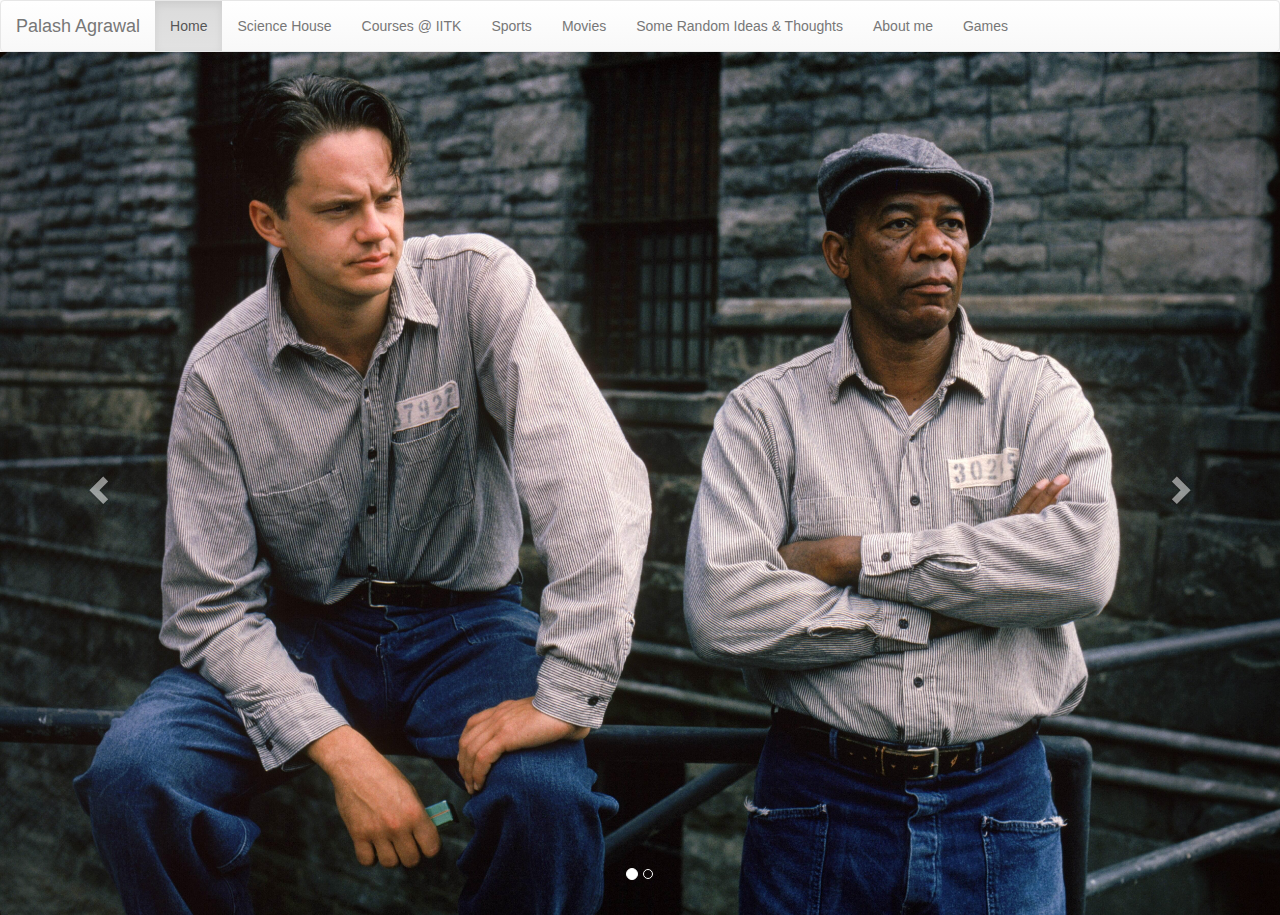
<file: index.html>
<!DOCTYPE html>
<html>
	<head>
		<meta charset="utf-8">
		<meta http-equiv="X-UA-Compatible" content="IE=edge">
		<meta name="viewport" content="width=device-width,initial-scale=1">
		<link rel="stylesheet" href="css/bootstrap.min.css">
		<link rel="stylesheet" href="css/bootstrap-theme.min.css">
		<link rel="stylesheet" href="https://cdnjs.cloudflare.com/ajax/libs/font-awesome/4.7.0/css/font-awesome.min.css">
		<link href="https://fonts.googleapis.com/css?family=Rubik" rel="stylesheet">
		<link rel="stylesheet" href="https://use.fontawesome.com/releases/v5.0.13/css/all.css" integrity="sha384-DNOHZ68U8hZfKXOrtjWvjxusGo9WQnrNx2sqG0tfsghAvtVlRW3tvkXWZh58N9jp" crossorigin="anonymous">
	    <link rel="stylesheet" href="home.css">
	    <script src="https://ajax.googleapis.com/ajax/libs/jquery/3.3.1/jquery.min.js"></script>
        <script src="https://maxcdn.bootstrapcdn.com/bootstrap/3.3.7/js/bootstrap.min.js"></script>
		<title>Palash Agrawal</title>
	</head>
	<body>
		<nav class="navbar navbar-default">
		  <div class="container-fluid">
		    <div class="navbar-header">
		      <a class="navbar-brand" href="index.html">Palash Agrawal</a>
		    </div>
		    <ul class="nav navbar-nav">
		      <li class="active"><a href="index.html">Home</a></li>
		      <li><a href="cs.html">Science House</a></li>
		      <li><a href="phy.html">Courses @ IITK</a></li>
		      <li><a href="cricket.html">Sports</a></li>
		      <li><a href="movies.html">Movies</a></li>
		      <li><a href="ideas.html">Some Random Ideas & Thoughts</a></li>
		      <li><a href="aboutme.html">About me</a></li>
		      <li><a href="games.html">Games</a></li>
		    </ul>
		  </div>
		</nav>
        <!-- <div class="homeQuote" style="display: flex;justify-content: center;margin-top: 15%; font-size: 10px;">Can't think of anything for Home Page</div> -->
        <!--<div class="closely" style=""><b>Are you watching closely ?</b></div> -->
		<div id="myCarousel" class="carousel slide" data-ride="carousel"> 
		  <ol class="carousel-indicators">
		    <li data-target="#myCarousel" data-slide-to="0" class="active"></li>
		    <li data-target="#myCarousel" data-slide-to="1"></li>
		  </ol>
		  <div class="carousel-inner">
		    <div class="item active">
		      <img src="shawshank.jpg"  alt="shawshank">
		    </div>
		    <div class="item">
		      <img src="lifeOfPie.jpg"  alt="lifeOfPie" style="width: 100%; height: 100%;">
		    </div>
		  </div>
		  <a class="left carousel-control" href="#myCarousel" data-slide="prev">
		    <span class="glyphicon glyphicon-chevron-left"></span>
		    <span class="sr-only">Previous</span>
		  </a>
		  <a class="right carousel-control" href="#myCarousel" data-slide="next">
		    <span class="glyphicon glyphicon-chevron-right"></span>
		    <span class="sr-only">Next</span>
		  </a>
		</div>
		<!-- <div class="parent">
			<div class="parent_child1">
				<img class="my_photo" src="palash.jpeg" height="100px">
				<p>I do not know what I may appear to the world, but to myself I seem to have been only like a boy playing on the sea-shore, and diverting myself in now and then finding a smoother pebble or a prettier shell than ordinary, whilst the great ocean of truth lay all undiscovered before me. - Issac Newton</p>
			</div>
		</div>  -->
	</body>
</html>
</file>
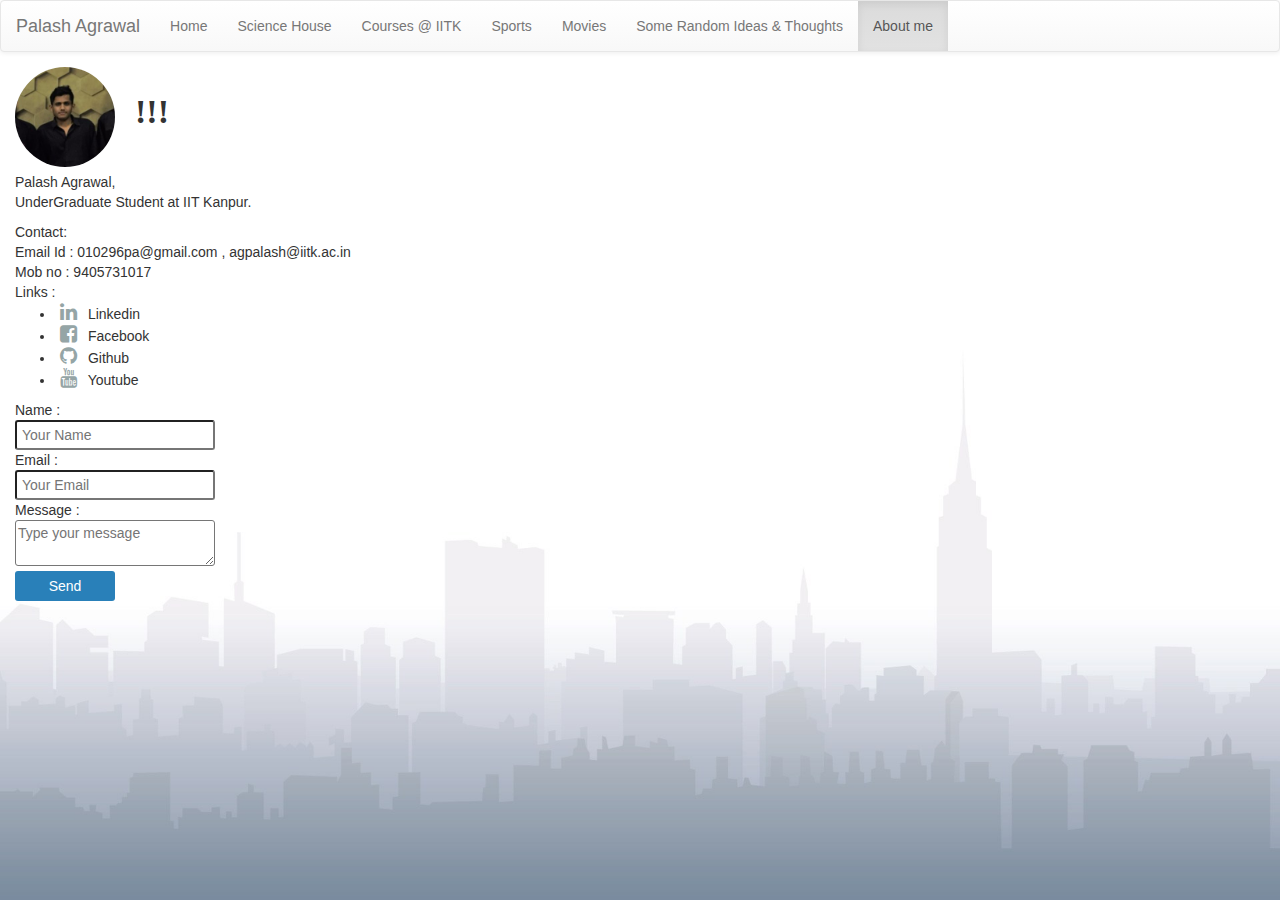
<file: aboutme.html>
<!DOCTYPE html>
<html>
	<head>
		<meta charset="utf-8">
		<meta http-equiv="X-UA-Compatible" content="IE=edge">
		<meta name="viewport" content="width=device-width,initial-scale=1">
		<link rel="stylesheet" href="css/bootstrap.min.css">
		<link rel="stylesheet" href="css/bootstrap-theme.min.css">
		<link rel="stylesheet" href="https://cdnjs.cloudflare.com/ajax/libs/font-awesome/4.7.0/css/font-awesome.min.css">
		<link href="https://fonts.googleapis.com/css?family=Rubik" rel="stylesheet">
		<link href="https://fonts.googleapis.com/css?family=Rubik" rel="stylesheet">
	    <link rel="stylesheet" href="home.css">
		<title>Palash Agrawal</title>
	</head>
	<body class="index">

		<div id="fb-root"></div>
<script>(function(d, s, id) {
  var js, fjs = d.getElementsByTagName(s)[0];
  if (d.getElementById(id)) return;
  js = d.createElement(s); js.id = id;
  js.src = 'https://connect.facebook.net/en_GB/sdk.js#xfbml=1&version=v3.2&appId=320500372076192&autoLogAppEvents=1';
  fjs.parentNode.insertBefore(js, fjs);
}(document, 'script', 'facebook-jssdk'));</script>



		<nav class="navbar navbar-default">
		  <div class="container-fluid">
		    <div class="navbar-header">
		      <a class="navbar-brand" href="index.html">Palash Agrawal</a>
		    </div>
		    <ul class="nav navbar-nav">
		      <li><a href="index.html">Home</a></li>
		      <li><a href="cs.html">Science House</a></li>
		      <li><a href="phy.html">Courses @ IITK</a></li>
		      <li><a href="cricket.html">Sports</a></li>
		      <li><a href="movies.html">Movies</a></li>
		      <li><a href="ideas.html">Some Random Ideas & Thoughts</a></li>
		      <li class="active"><a href="aboutme.html">About me</a></li>
		    </ul>
		  </div>
		</nav>
		<div class="parent">
			<div class="parent_child1">
				<img class="my_photo" src="palash2.jpg" height="100px">
				<p class="do_more">!!! </p>
			</div>
			<div class="aboutme_me">
				<p>Palash Agrawal,</p>
				<p>UnderGraduate Student at IIT Kanpur.</p>
			</div>
			<div class="contact">
	            	<p>Contact: </p>
	            	<p>Email Id : 010296pa@gmail.com , agpalash@iitk.ac.in</p>
	            	<p>Mob no : 9405731017</p>
	            	<p> Links : 
	            	<ul class="contact_links" style="">
	            		<li><a class="social-links" target="_blank"href="https://www.linkedin.com/in/palash-agrawal-iitk/" ><i class="fa fa-linkedin" aria-hidden="true"></i></a> Linkedin</li>
	            		<li><a class="social-links" target="_blank"href="https://www.facebook.com/palash.g.agrawal" ><i class="fa fa-facebook-square" aria-hidden="true"></i></a> Facebook</li>
		            	<li><a class="social-links" target="_blank"href="https://github.com/palash97" ><i class="fa fa-github" aria-hidden="true"></i></a> Github</li>
		            	<li><a class="social-links" target="_blank"href="https://www.youtube.com/channel/UC4k6IgK4lBfbKEnUSZV_LLQ?view_as=subscriber" ><i class="fa fa-youtube" aria-hidden="true"></i></a> Youtube</li>
	                </ul>
	                </p>
			</div>

			<form name="input" method="POST" action="https://formspree.io/010296pa@gmail.com" style="display: flex;flex-direction: column;width: 200px;">
			Name : <input style="height: 30px;padding: 5px;" type="text" name="Name" placeholder="Your Name">
			Email : <input style="height: 30px;padding: 5px;" type="Email" name="_replyto" placeholder="Your Email">
			Message : <textarea name="message" placeholder="Type your message"></textarea> 
			<input class="button" style="margin-top: 5px;height: 30px;width: 50%;" type="submit" value="Send">
			<input type="hidden" name="_subject" value="Enter Your Subject here" />
			<input type="hidden" name="_next" value="aboutme.html" />
	    </form>

<div class="fb-comments" data-href="https://palash97.github.io/" data-numposts="2"></div>

		</div>

		
	</body>
</html>
</file>
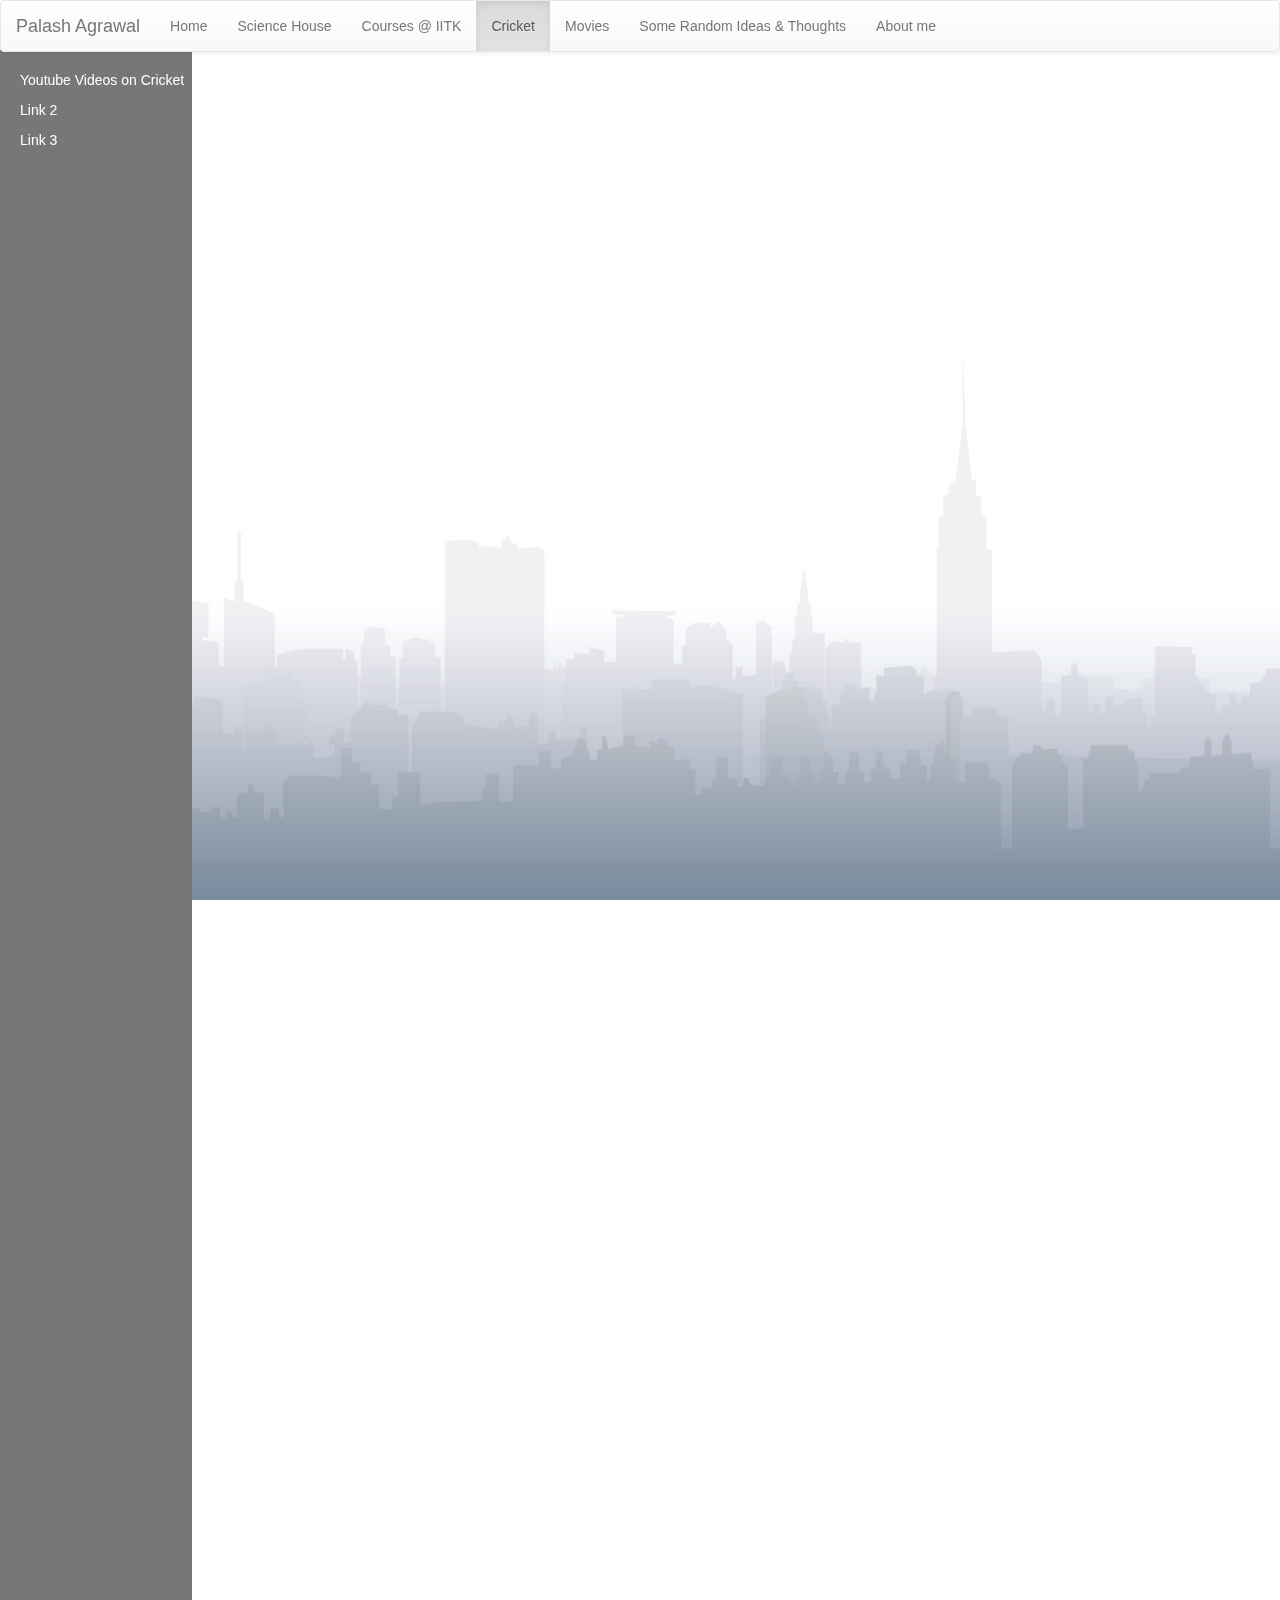
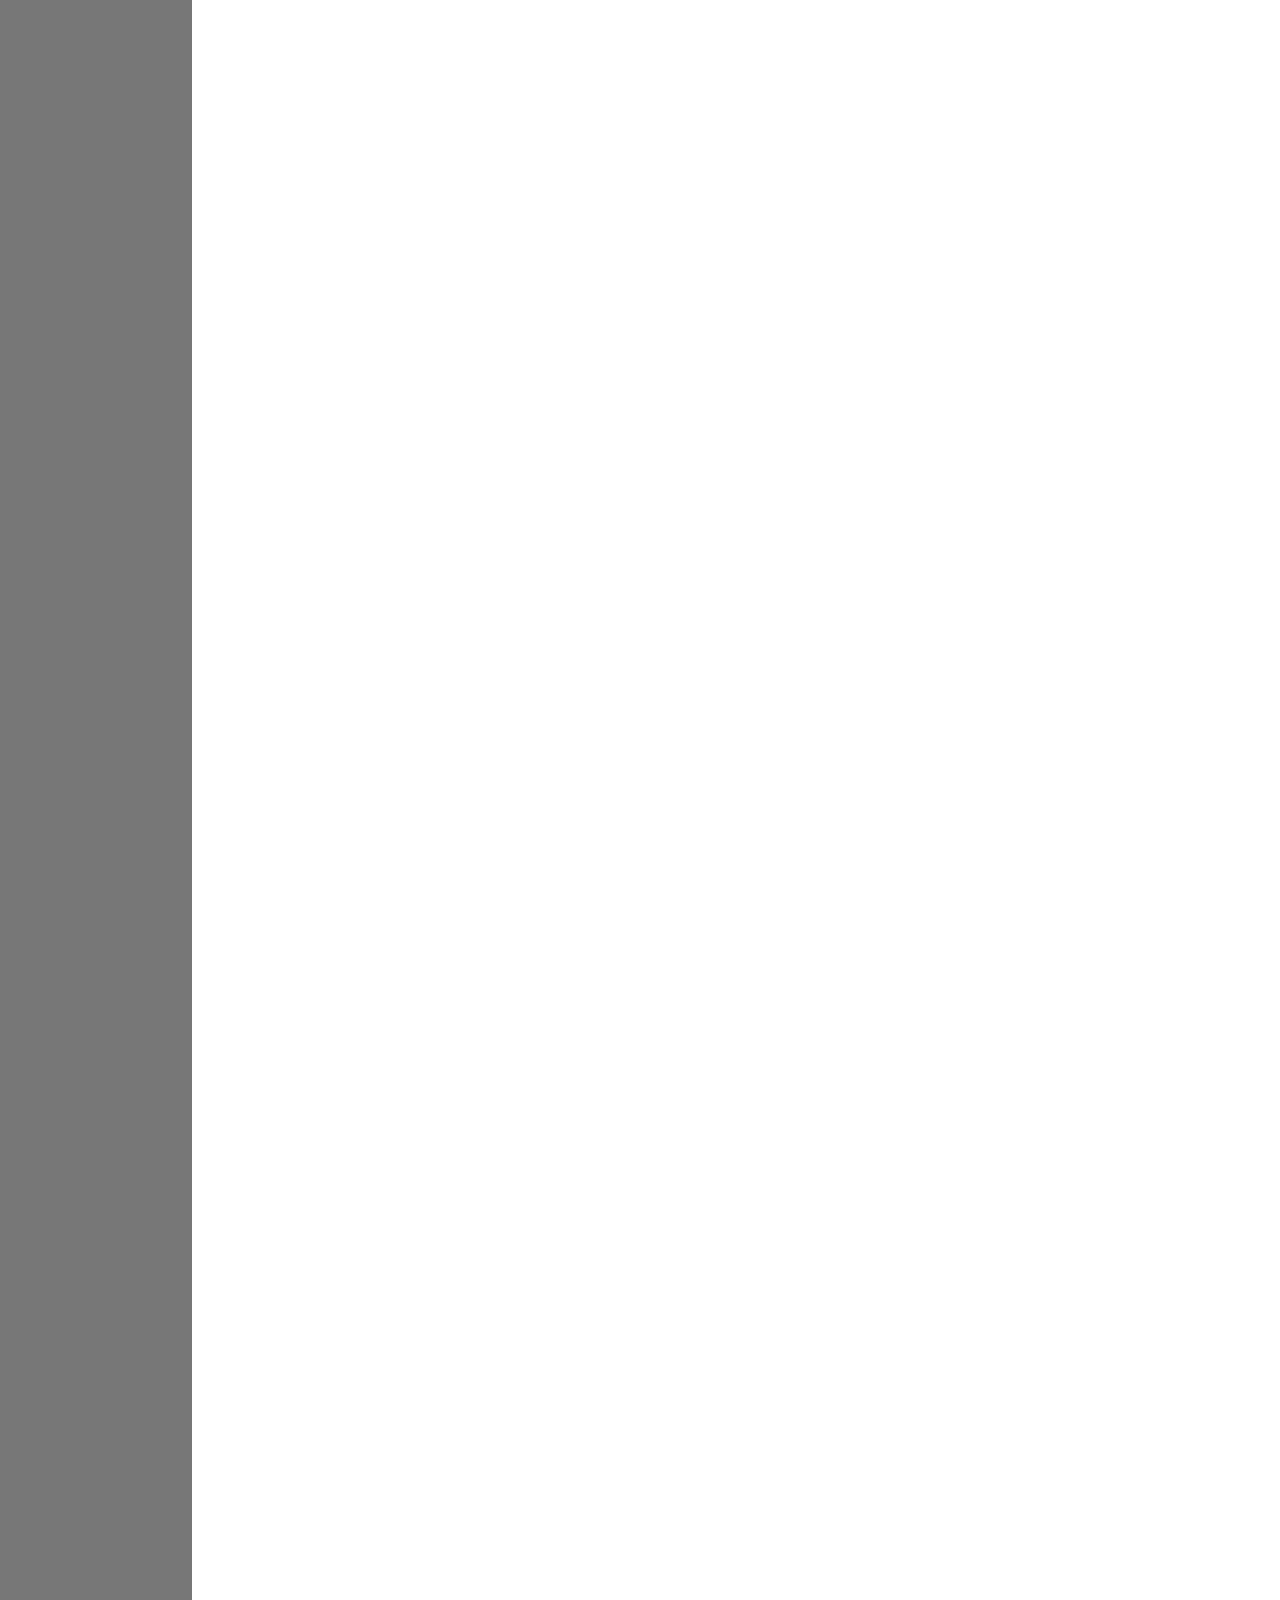
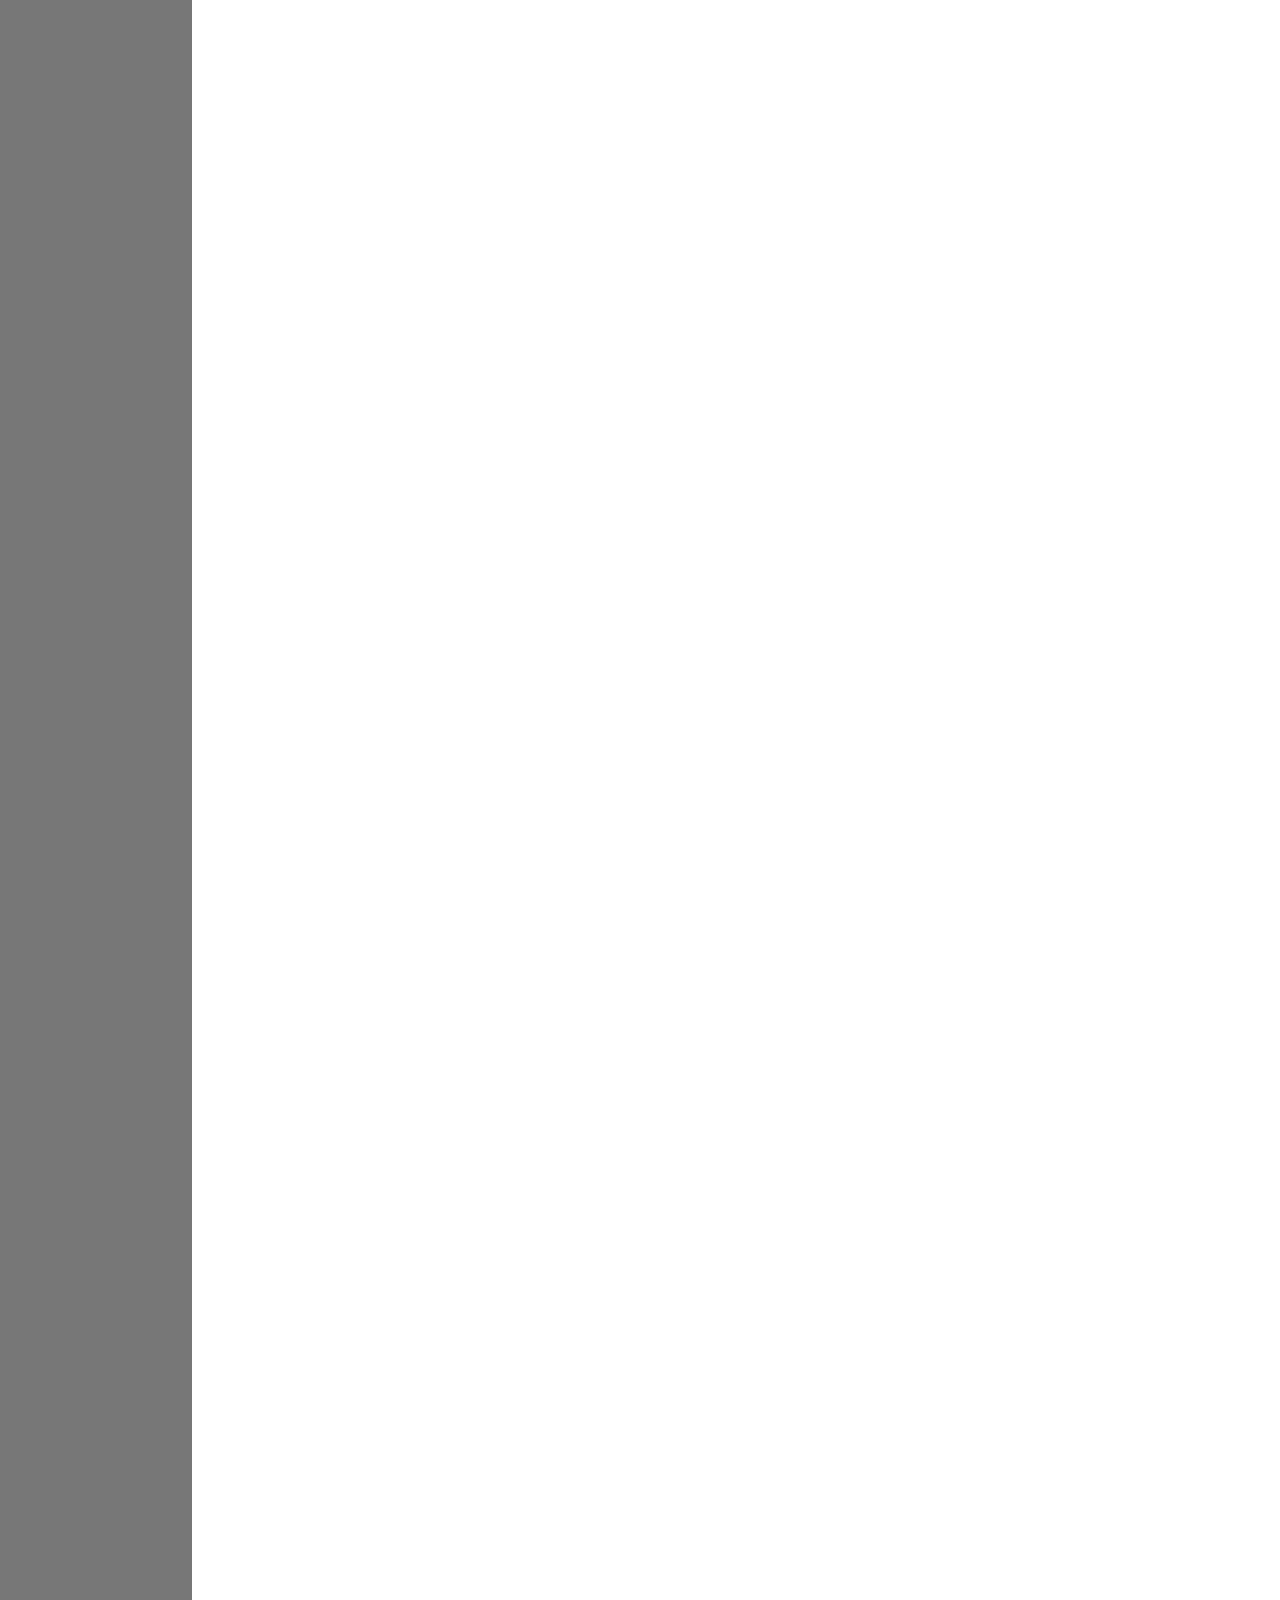
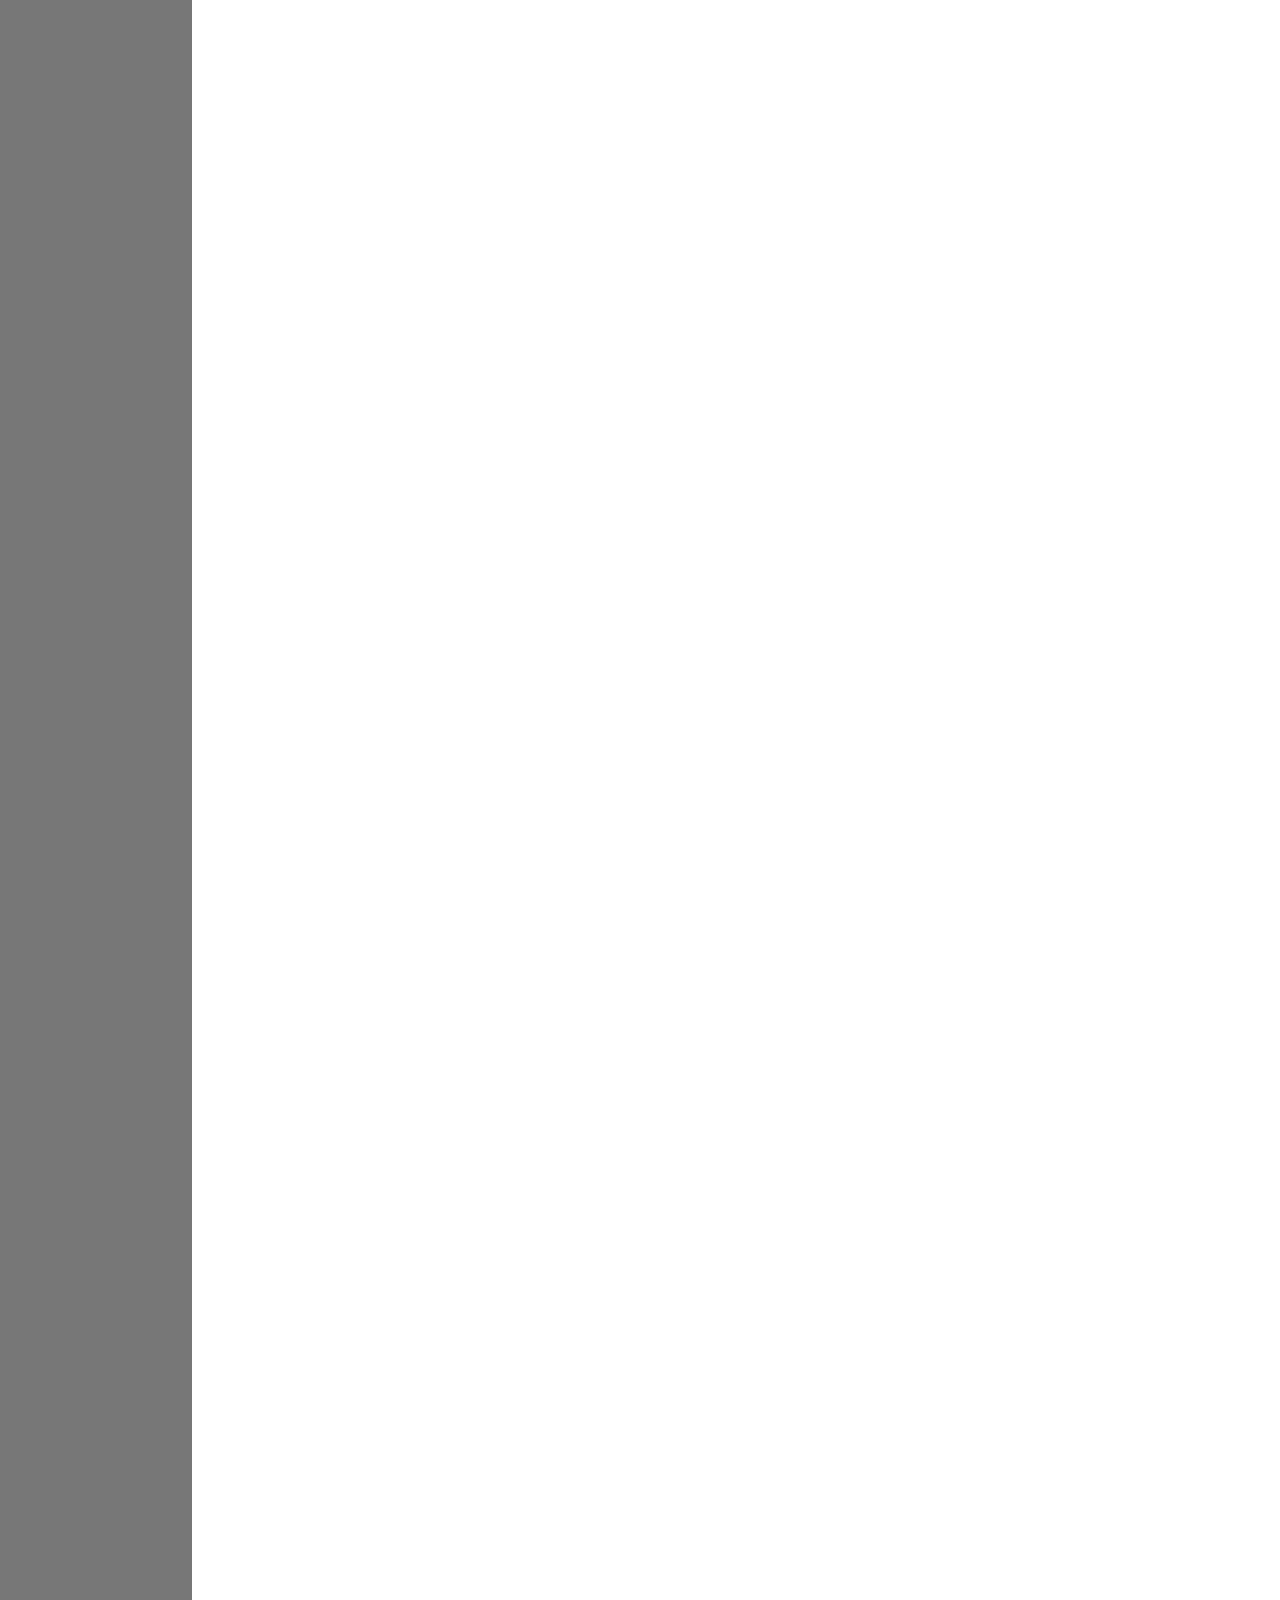
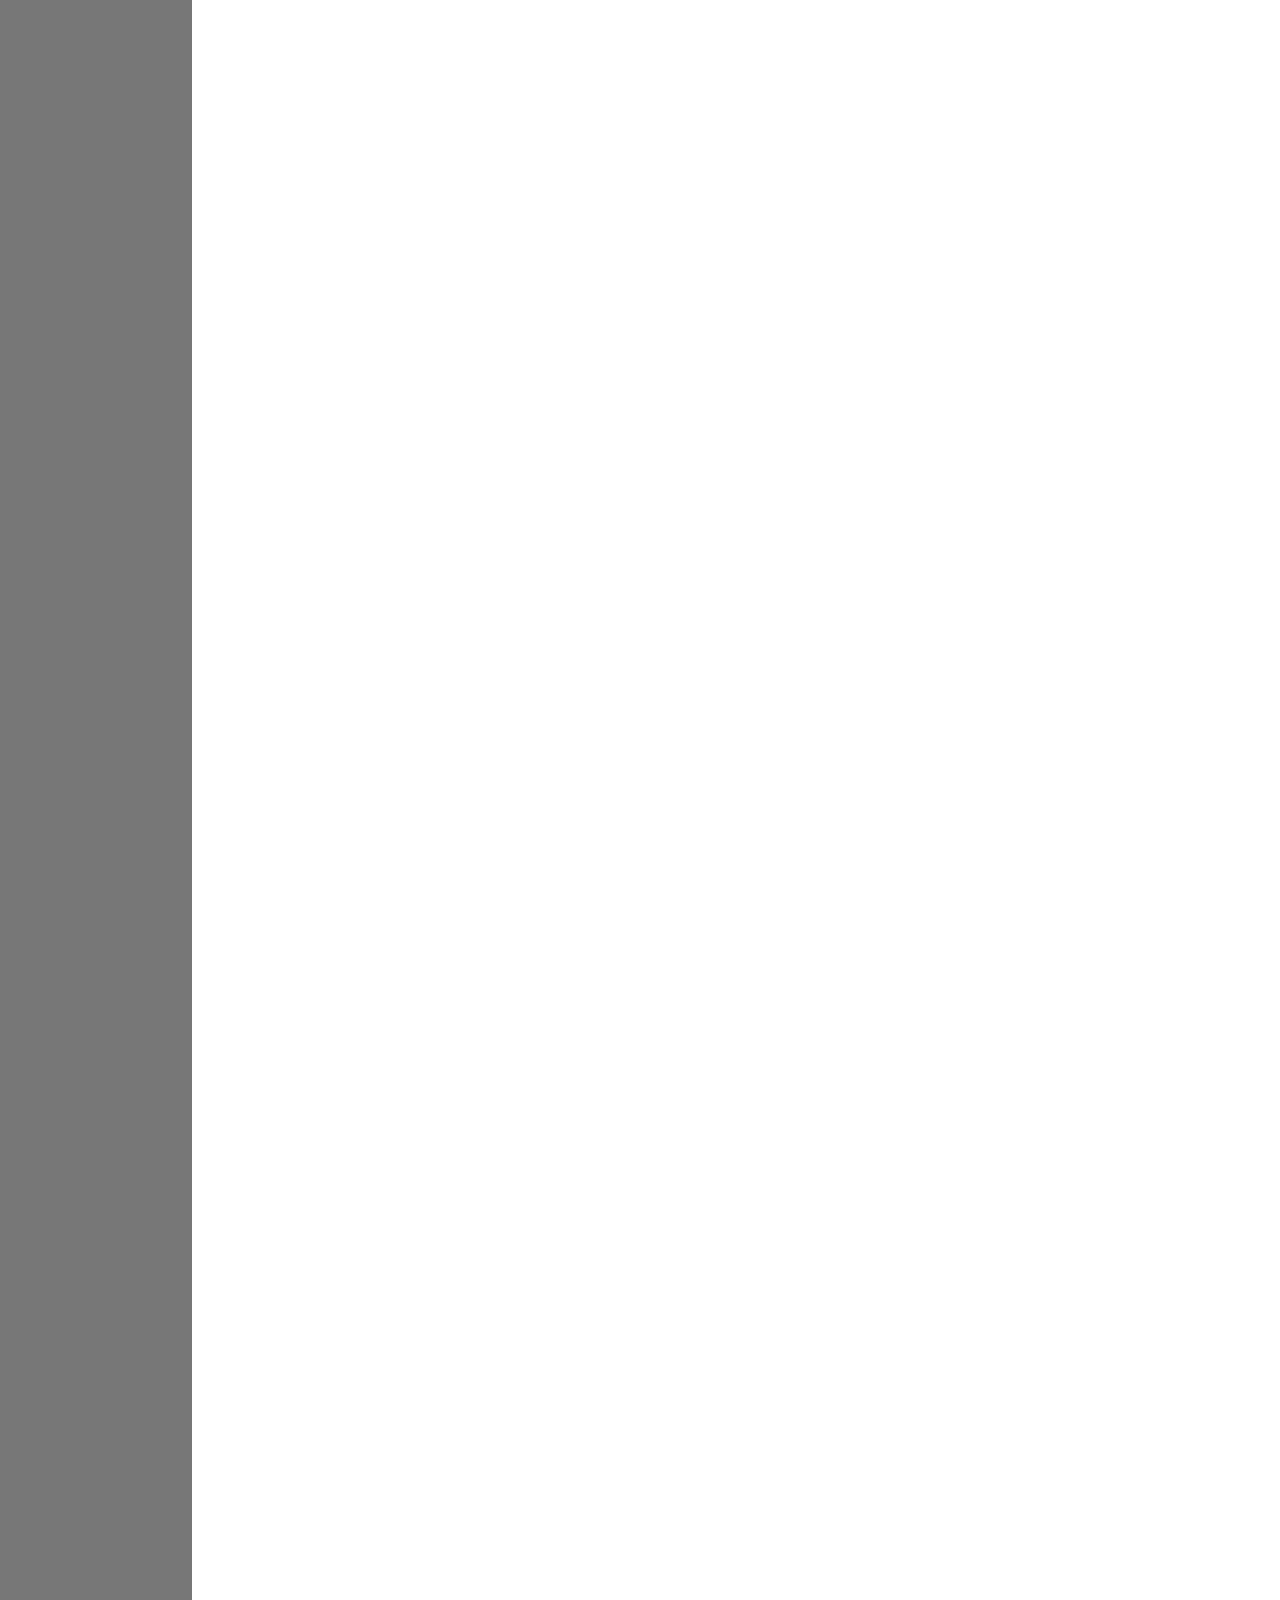
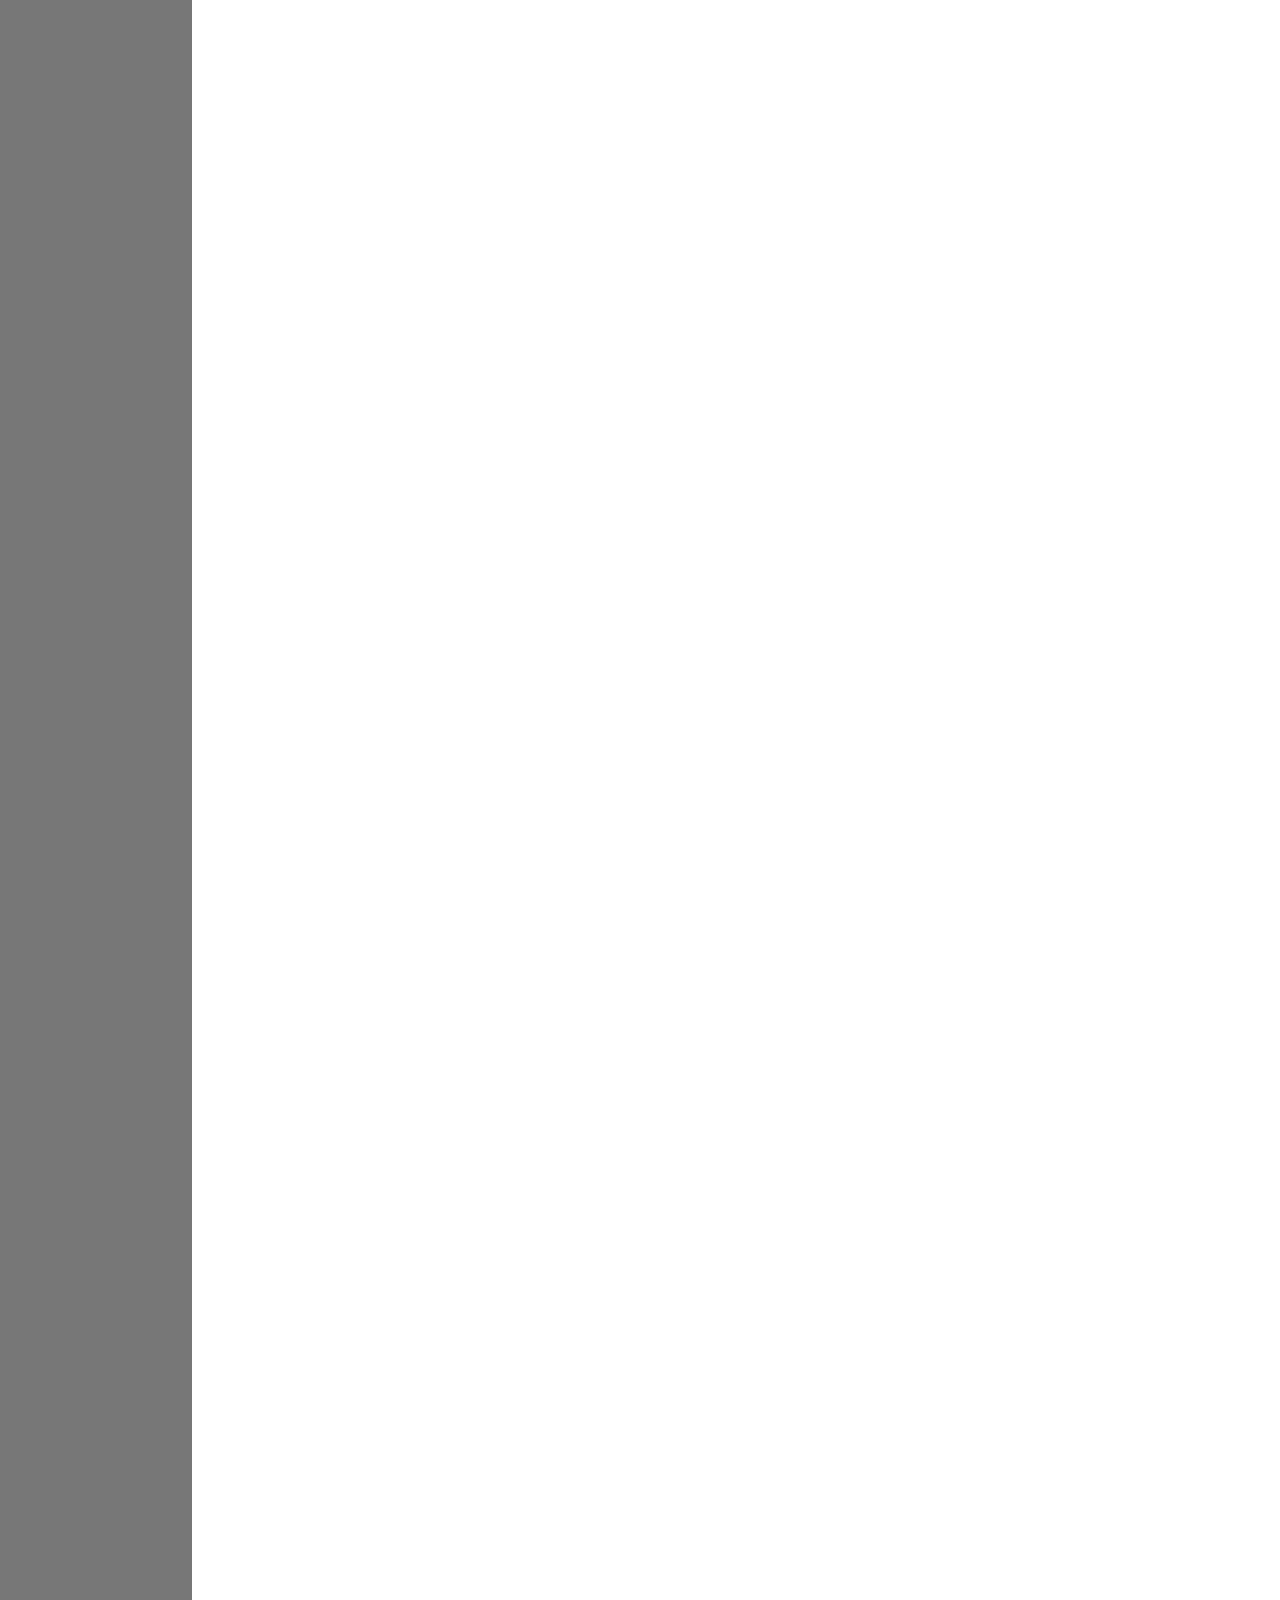
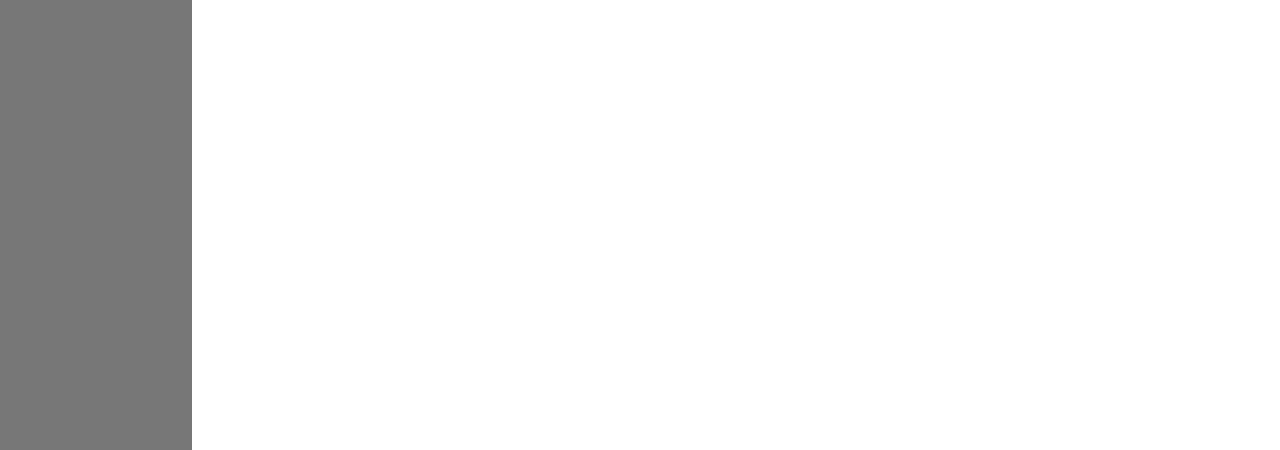
<file: cricket.html>
<!DOCTYPE html>
<html>
	<head>
		<meta charset="utf-8">
		<meta http-equiv="X-UA-Compatible" content="IE=edge">
		<meta name="viewport" content="width=device-width,initial-scale=1">
		<link rel="stylesheet" href="css/bootstrap.min.css">
		<link rel="stylesheet" href="css/bootstrap-theme.min.css">
		<link rel="stylesheet" href="https://cdnjs.cloudflare.com/ajax/libs/font-awesome/4.7.0/css/font-awesome.min.css">
		<link href="https://fonts.googleapis.com/css?family=Acme|Amatic+SC|Dancing+Script|Indie+Flower&display=swap" rel="stylesheet">
		<link href="https://fonts.googleapis.com/css?family=Rubik" rel="stylesheet">
	    <link rel="stylesheet" href="home.css">
		<title>Palash Agrawal</title>
	</head>
	<body class="index">
		<div id="fb-root"></div>
		<script>
			(function(d, s, id) {
				  var js, fjs = d.getElementsByTagName(s)[0];
				  if (d.getElementById(id)) return;
				  js = d.createElement(s); js.id = id;
				  js.src = 'https://connect.facebook.net/en_GB/sdk.js#xfbml=1&version=v3.2&appId=320500372076192&autoLogAppEvents=1';
				  fjs.parentNode.insertBefore(js, fjs);
			}(document, 'script', 'facebook-jssdk'));
		</script>

	    <div style="position: fixed;width: 100%;">
			<nav class="navbar navbar-default" >
			  <div class="container-fluid">
			    <div class="navbar-header">
			      <a class="navbar-brand" href="index.html">Palash Agrawal</a>
			    </div>
			    <ul class="nav navbar-nav">
			      <li><a href="index.html">Home</a></li>
			      <li><a href="cs.html">Science House</a></li>
			      <li><a href="phy.html">Courses @ IITK</a></li>
			      <li class="active"><a href="cricket.html">Cricket</a></li>
			      <li><a href="movies.html">Movies</a></li>
			      <li><a href="ideas.html">Some Random Ideas & Thoughts</a></li>
			      <li><a href="aboutme.html">About me</a></li>
			    </ul>
			  </div>
			</nav>
		</div>

    	<div class="cricketContent">

	    	<div class="sideBar">
	    		<div class="sideBarInnerStyle">
		    		<p class="sportsSidebarElements" onmouseover="mouseOverSideBar(this)" onmouseout="mouseOutSideBar(this)" onclick="hideyoutube(this)" id="youtubevideos">Youtube Videos on Cricket</p>
		    		<p class="sportsSidebarElements" onmouseover="mouseOverSideBar(this)" onmouseout="mouseOutSideBar(this)" onclick="hideyoutube(this)" id="link1">Link 2</p>
		    		<p class="sportsSidebarElements" onmouseover="mouseOverSideBar(this)" onmouseout="mouseOutSideBar(this)" onclick="hideyoutube(this)" id="link2">Link 3</p>
	    	    </div>
	    	</div>

            <div>
	            <div style="display: none" id="link1content">fasdfasfds</div>
	            <div style="display: none" id="link2content">fasdfasfds</div>
				<div style="display: none" class="parent" id="youtubevideoscontent" style="">
					<!-- <ul></ul> -->
		            <!-- <div class="fb-comments" data-href="https://palash97.github.io/" data-numposts="2"></div> -->
					<ul id="">
						<li><p class="heading">The Story of the Greatest Ashes Series of all time : England vs Australia 2005</p>
							<div class="moviebox">
								<div class="child20"><iframe src="https://www.youtube.com/embed/uCNoKQABZEs" frameborder="0" allow="autoplay; encrypted-media" allowfullscreen></iframe></div>
								<ul class="sports_points">
									<li>It's a must watch, specially for a hardcore cricket fan.</li>
								</ul>
							</div>
						</li>
					</ul>

					<ul id="">
						<li><p class="heading">When virat decided to chase 365 on day 5 @Adelaide Oval</p>
							<div class="moviebox">
								<div class="child20"><iframe src="https://www.youtube.com/embed/Dd4Kja59hDU" frameborder="0" allow="accelerometer; autoplay; encrypted-media; gyroscope; picture-in-picture" allowfullscreen></iframe></div>
								<ul class="sports_points"><li>This was kohli's first test as captain . He also scored a century in the first innings of the same match.</li></ul>
							</div>
						</li>
					</ul>

					<ul id="">
						<li><p class="heading">Kohli's Madien Test Ton in England</p>
							<div class="moviebox">
								<div class="child20"><iframe src="https://www.youtube.com/embed/pVWim2V0b0g" frameborder="0" allow="accelerometer; autoplay; encrypted-media; gyroscope; picture-in-picture" allowfullscreen></iframe></div>
								<ul class="sports_points"><li>I was waiting for this test series from a long time . Virat's century was the best moment of 7th semester at IITK.I sat through the complete first test , and had a great time watching the test series. Probably sometime when I will have enough money , I will go england to watch Inida vs England Test series.</li></ul>
							</div>
						</li>
					</ul>

					<ul id="">
						<li><p class="heading">A short video on Virat Kohli's life</p>
							<div class="moviebox">
								<div class="child20"><iframe src="https://www.youtube.com/embed/o8Gc3yKJm64" frameborder="0" allow="accelerometer; autoplay; encrypted-media; gyroscope; picture-in-picture" allowfullscreen></iframe></div>
							</div>
						</li>
					</ul>

					<ul id="">
						<li><p class="heading">Young Adam Gilchrist , Debut century !!</p>
							<div class="moviebox">
								<div class="child20"><iframe src="https://www.youtube.com/embed/Hlp0HWDltdc" frameborder="0" allow="accelerometer; autoplay; encrypted-media; gyroscope; picture-in-picture" allowfullscreen></iframe></div>
							</div>
						</li>
					</ul>
		            

		            <ul id="">
						<li><p class="heading">2007 World Cup Final , Srilankan's fought hard , but nothing was enough in front of the GREAT Aussies.</p>
							<div class="moviebox">
								<div class="child20"><iframe src="https://www.youtube.com/embed/VcWOBj7Bzms" frameborder="0" allow="accelerometer; autoplay; encrypted-media; gyroscope; picture-in-picture" allowfullscreen></iframe></div>
							</div>
						</li>
					</ul>

					<ul id="">
						<li><p class="heading">2003 WC , 82 by Sehwag , the way he got out may hurt you quite badly , beacause it felt like , he will win it for India!!</p>
							<div class="moviebox">
								<div class="child20"><iframe src="https://www.youtube.com/embed/WuWaKkii0fw" frameborder="0" allow="accelerometer; autoplay; encrypted-media; gyroscope; picture-in-picture" allowfullscreen></iframe></div>
							</div>
						</li>
					</ul>
					

					<ul id="">
						<li><p class="heading">My favourite T20 match of all time !!</p>
							<div class="moviebox">
								<div class="child20"><iframe src="https://www.youtube.com/embed/Vda2NbYQe2U" frameborder="0" allow="accelerometer; autoplay; encrypted-media; gyroscope; picture-in-picture" allowfullscreen></iframe></div>
							</div>
						</li>
					</ul>
		            

		            <ul id="">
						<li><p class="heading">Eoin Morgan - No Boundaries Documentary . Sometimes a man has to make hard choices..... Choices that may look wrong to others !!!</p>
							<div class="moviebox">
								<div class="child20"><iframe src="https://www.youtube.com/embed/Jc0R7EeTlGo" frameborder="0" allow="accelerometer; autoplay; encrypted-media; gyroscope; picture-in-picture" allowfullscreen></iframe></div>
								<ul class="sports_points"><li>I saw him batting at kanpur Green Park Cricket Stadium . It was a low scoring T20 match . England was batting second , Lost early wicktes , then came Eoin morgan , got a fifty hitting 3-4 sixes and won it for England . I paid 5000 rupees to watch that match at green park stadium kapur.</li></ul>
							</div>
						</li>
					</ul>

					<ul id="">
						<li><p class="heading">Hanuma Vihari's Journey into India's Test Squad.</p>
							<div class="moviebox">
								<div class="child20"><iframe src="https://www.youtube.com/embed/HyNF3NzGHx8" frameborder="0" allow="accelerometer; autoplay; encrypted-media; gyroscope; picture-in-picture" allowfullscreen></iframe></div>
							</div>
						</li>
					</ul>

					<ul id="">
						<li><p class="heading">Kohli's Madien Test Ton</p>
							<div class="moviebox">
								<div class="child20"><iframe src="https://www.youtube.com/embed/ADslVxnqc0A" frameborder="0" allow="accelerometer; autoplay; encrypted-media; gyroscope; picture-in-picture" allowfullscreen></iframe></div>
							</div>
						</li>
					</ul>
				</div>
			</div>
    	</div>



<script>
var z = null;
function mouseOverSideBar(x) {
  x.style.color = "black";
}

function mouseOutSideBar(x) {
	var y = document.getElementById(x.id + "content");
	if(y.style.display === "flex"){
  		x.style.color = "black";
	}
	else{
		x.style.color = "white";	
	}
	
}

function hideyoutube(x) {
	if(z != null){
		document.getElementById(z + "content" ).style.display = "none";
		document.getElementById(z).style.color = "white";
	}

	document.getElementById(x.id + "content" ).style.display = "flex";
	x.style.color = "black";

	z = x.id;
}
</script>

	</body>
</html>
</file>
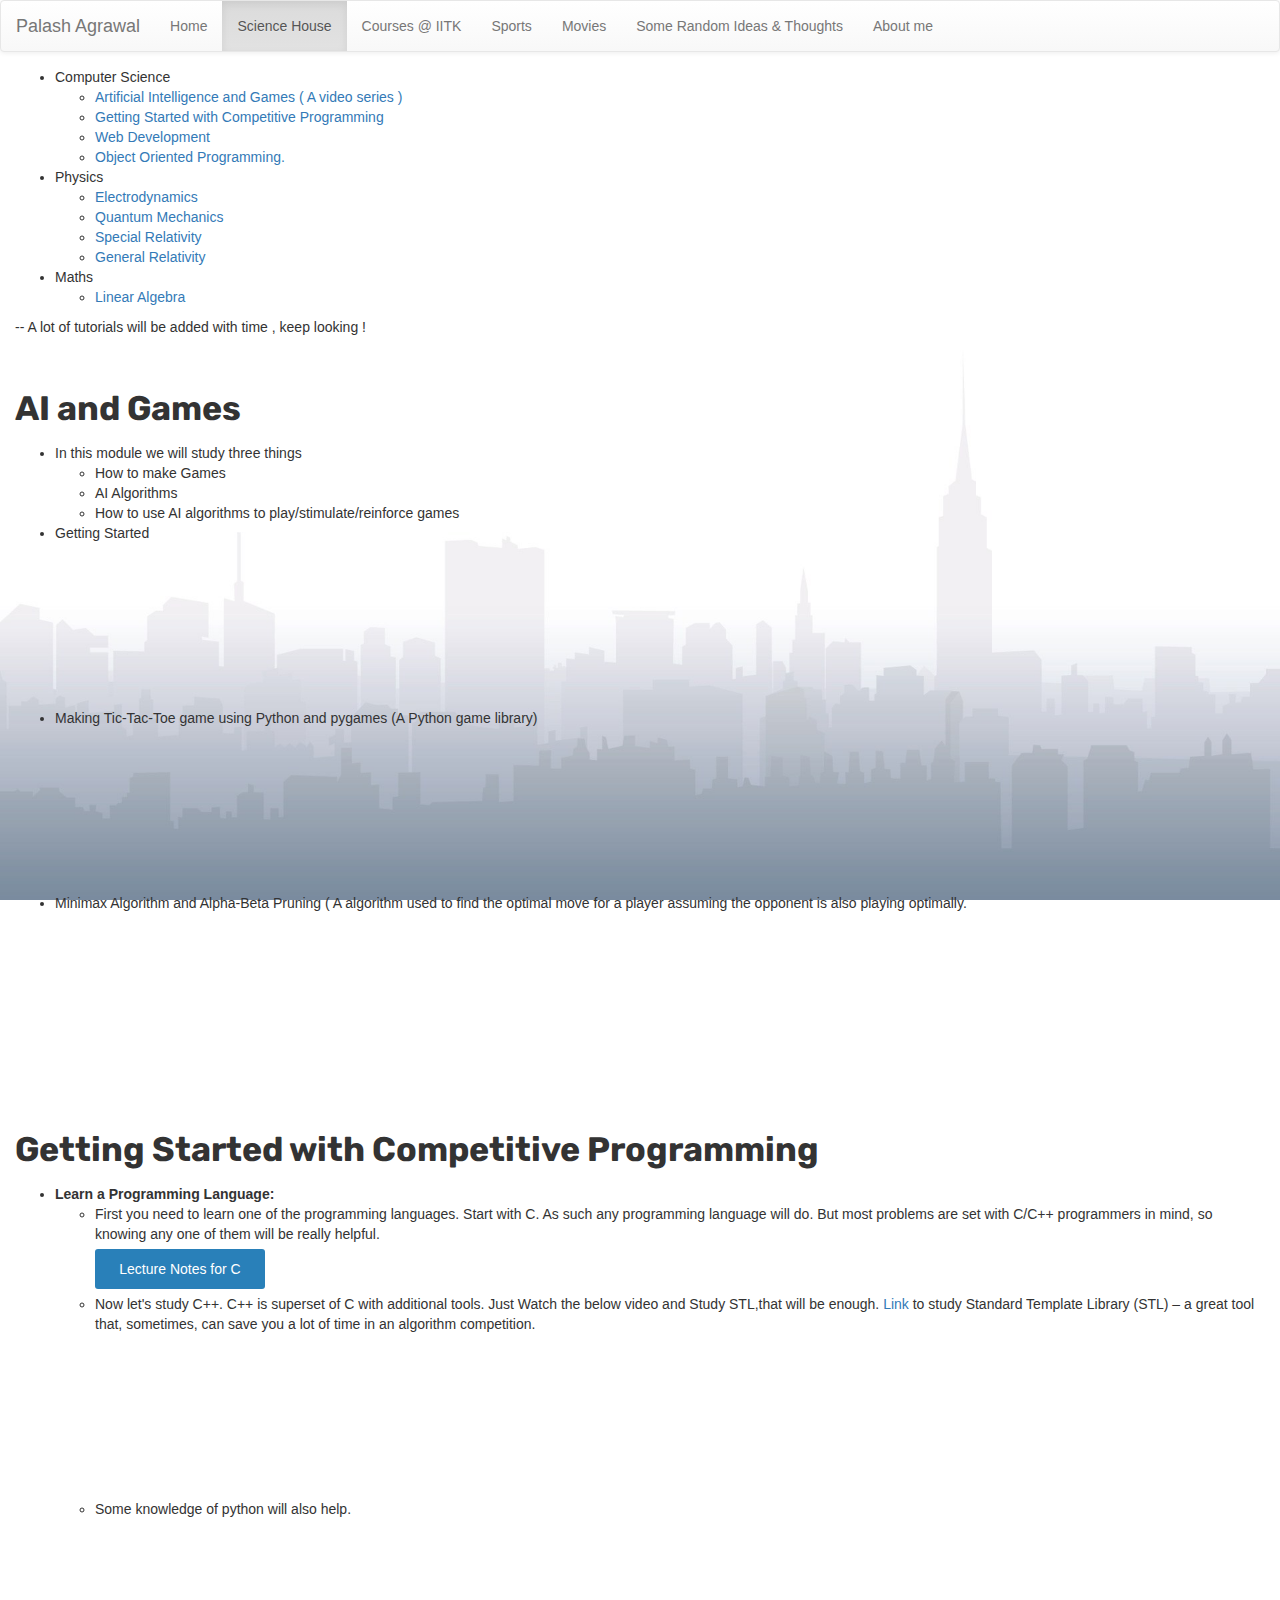
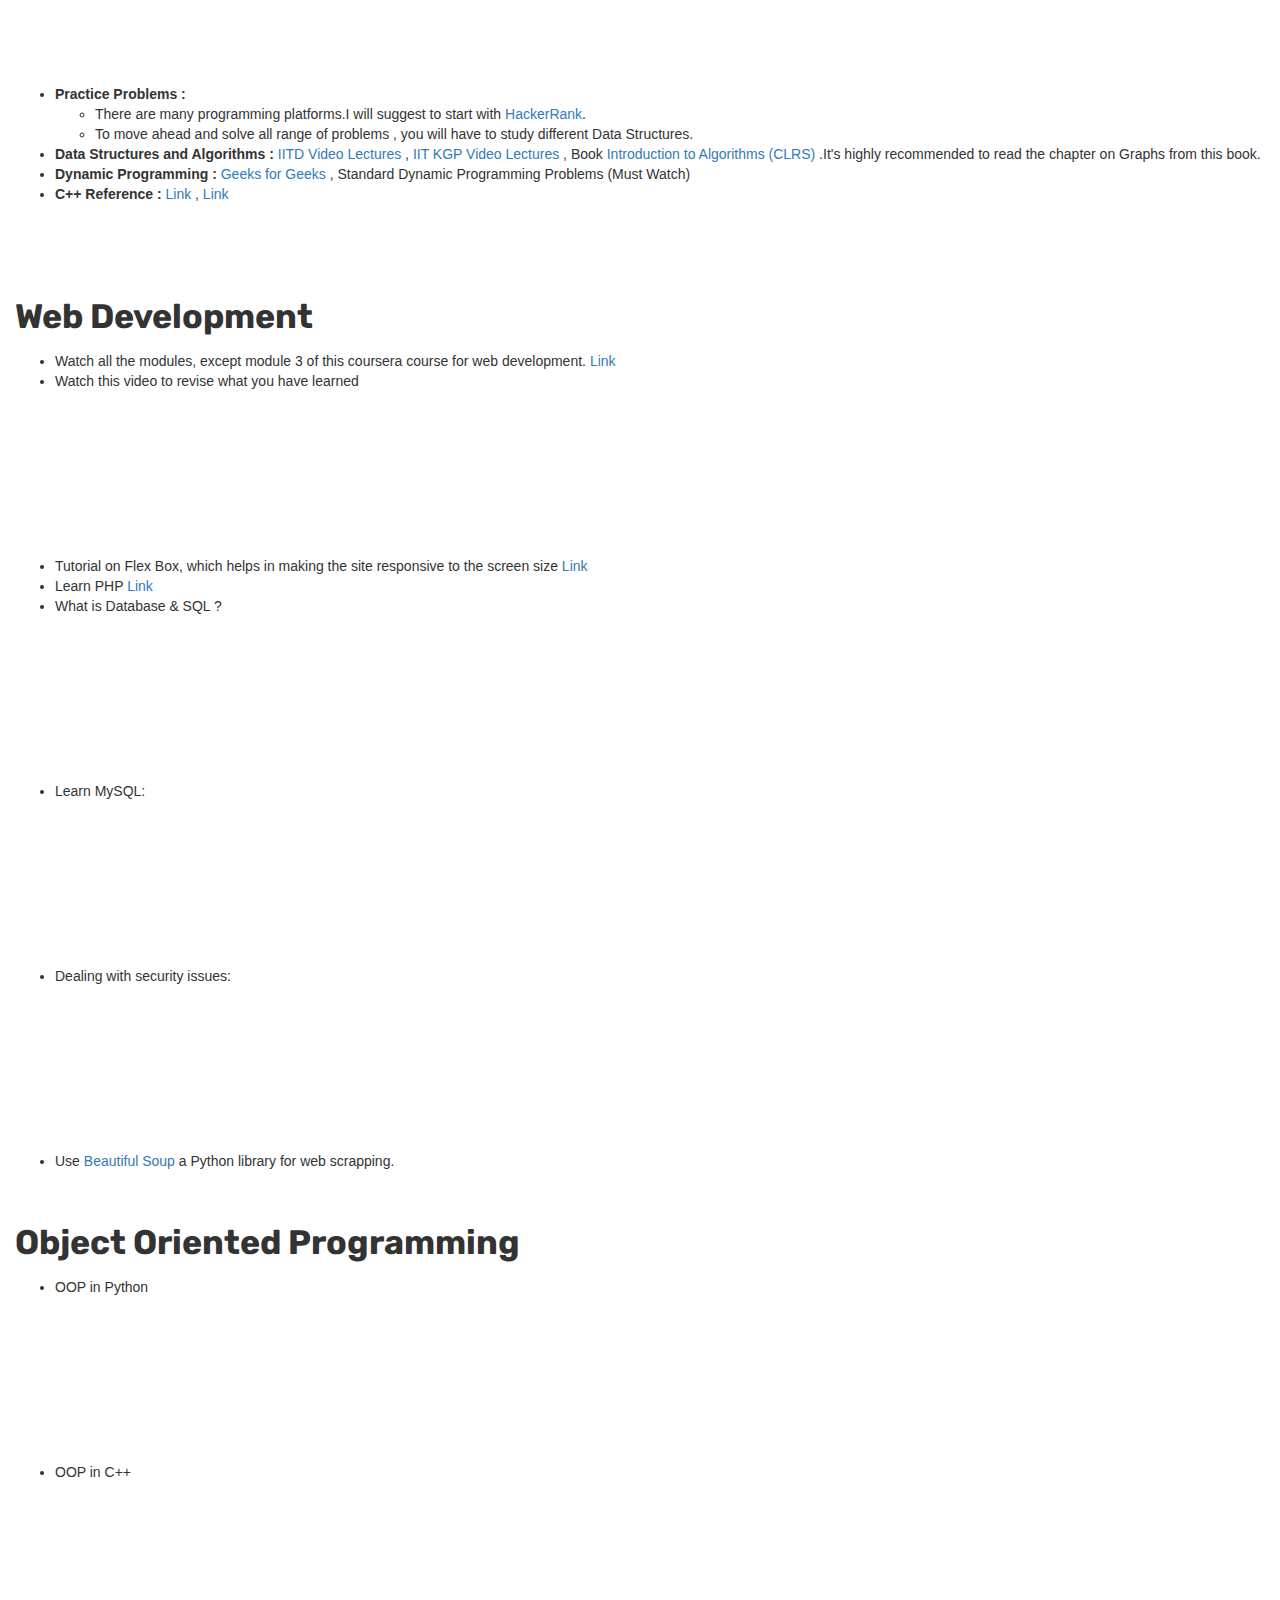
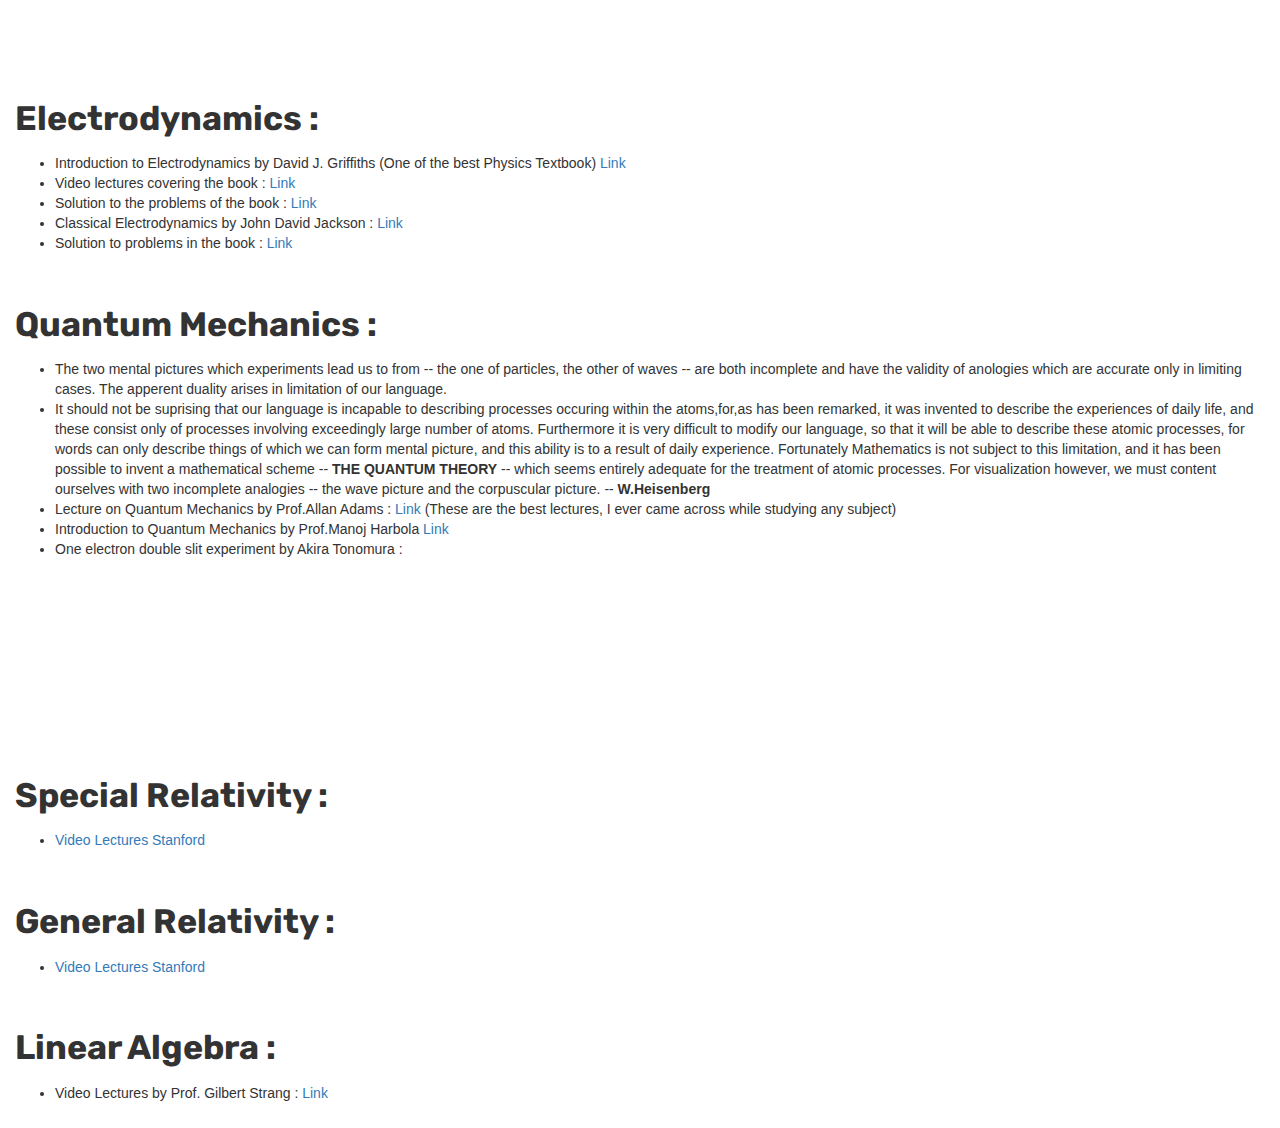
<file: cs.html>
<!DOCTYPE html>
<html>
	<head>
		<meta charset="utf-8">
		<meta http-equiv="X-UA-Compatible" content="IE=edge">
		<meta name="viewport" content="width=device-width,initial-scale=1">
		<link rel="stylesheet" href="css/bootstrap.min.css">
		<link rel="stylesheet" href="css/bootstrap-theme.min.css">
		<link rel="stylesheet" href="https://cdnjs.cloudflare.com/ajax/libs/font-awesome/4.7.0/css/font-awesome.min.css">
		<link href="https://fonts.googleapis.com/css?family=Rubik" rel="stylesheet">
		<link href="https://fonts.googleapis.com/css?family=Rubik" rel="stylesheet">
	    <link rel="stylesheet" href="home.css">
		<title>Palash Agrawal</title>
	</head>
	<body class="index">
		<div id="fb-root"></div>
<script>(function(d, s, id) {
  var js, fjs = d.getElementsByTagName(s)[0];
  if (d.getElementById(id)) return;
  js = d.createElement(s); js.id = id;
  js.src = 'https://connect.facebook.net/en_GB/sdk.js#xfbml=1&version=v3.2&appId=320500372076192&autoLogAppEvents=1';
  fjs.parentNode.insertBefore(js, fjs);
}(document, 'script', 'facebook-jssdk'));</script>



		<nav class="navbar navbar-default">
		  <div class="container-fluid">
		    <div class="navbar-header">
		      <a class="navbar-brand" href="index.html">Palash Agrawal</a>
		    </div>
		    <ul class="nav navbar-nav">
		      <li><a href="index.html">Home</a></li>
		      <li class="active"><a href="cs.html">Science House</a></li>
		      <li><a href="phy.html">Courses @ IITK</a></li>
		      <li><a href="cricket.html">Sports</a></li>
		      <li><a href="movies.html">Movies</a></li>
		      <li><a href="ideas.html">Some Random Ideas & Thoughts</a></li>
		      <li><a href="aboutme.html">About me</a></li>
		    </ul>
		  </div>
		</nav>


		<div class="parent">

			<ul>
				<li>Computer Science
					<ul>
						<li><a href="#AiandGames">Artificial Intelligence and Games ( A video series )</a></li>
						<li><a href="#prog">Getting Started with Competitive Programming</a></li>
						<li><a href="#webdeb">Web Development</a></li>
						<li><a href="#object">Object Oriented Programming.</a></li>
				    </ul>
			    </li>
			    <li>Physics
					<ul>
						<li><a href="#electro">Electrodynamics</a></li>
						<li><a href="#quantum">Quantum Mechanics</a></li>
						<li><a href="#special">Special Relativity</a></li>
						<li><a href="#general">General Relativity</a></li>
				    </ul>
			    </li>
			    <li>Maths
					<ul>
						<li><a href="linear">Linear Algebra</a></li>
				    </ul>
			    </li>
			</ul>
            <p>-- A lot of tutorials will be added with time , keep looking !</p>

<!-- <div id="disqus_thread"></div>
<script>

/**
*  RECOMMENDED CONFIGURATION VARIABLES: EDIT AND UNCOMMENT THE SECTION BELOW TO INSERT DYNAMIC VALUES FROM YOUR PLATFORM OR CMS.
*  LEARN WHY DEFINING THESE VARIABLES IS IMPORTANT: https://disqus.com/admin/universalcode/#configuration-variables*/

var disqus_config = function () {
this.page.url = "https://palash97.github.io/cs.html"  // Replace PAGE_URL with your page's canonical URL variable
this.page.identifier = "00001"; // Replace PAGE_IDENTIFIER with your page's unique identifier variable
};

(function() { // DON'T EDIT BELOW THIS LINE
var d = document, s = d.createElement('script');
s.src = 'https://palash97-github-io.disqus.com/embed.js';
s.setAttribute('data-timestamp', +new Date());
(d.head || d.body).appendChild(s);
})();
</script>
<noscript>Please enable JavaScript to view the <a href="https://disqus.com/?ref_noscript">comments powered by Disqus.</a></noscript> -->
<div class="fb-comments" data-href="https://palash97.github.io/" data-numposts="2"></div>

			<div id="AiandGames">
				<p class="heading">AI and Games</p>
				<ul>
					<li>In this module we will study three things</li>
					<ul>
						<li>
							How to make Games
						</li>
						<li>
							AI Algorithms
						</li>
						<li>
							How to use AI algorithms to play/stimulate/reinforce games
						</li>
					</ul>
					<li>Getting Started <div class="child20"><iframe src="https://www.youtube.com/embed/PigL20i0Vk0" frameborder="0" allow="autoplay; encrypted-media" allowfullscreen></iframe></div></li>
					<li>Making Tic-Tac-Toe game using Python and pygames (A Python game library) <div class="child20"><iframe src="https://www.youtube.com/embed/WhQASu_jFdI" frameborder="0" allow="autoplay; encrypted-media" allowfullscreen></iframe></div></li>
					<li>Minimax Algorithm and Alpha-Beta Pruning ( A algorithm used to find the optimal move for a player assuming the opponent is also playing optimally.<div class="child20"><iframe src="https://www.youtube.com/embed/GVCcFW7TV2s" frameborder="0" allow="autoplay; encrypted-media" allowfullscreen></iframe></div></li>
				</ul>
			</div>



<div class="fb-comments" data-href="https://palash97.github.io/" data-numposts="2"></div>


			<div id="prog">
				<p class="heading">Getting Started with Competitive Programming</p>
				<ul>
					<!-- <li>As you will go on , at times you may get frustrated , but you will have to keep yourself motivated and get through the initial phase of frustration.</li> -->
					<li><b>Learn a Programming Language:</b> 
					<ul>
						<li>First you need to learn one of the programming languages. Start with C. As such any programming language will do. But most problems are set with C/C++ programmers in mind, so knowing any one of them will be really helpful.
							<div style="margin-top: 5px;margin-bottom: 5px;"><button type="button" class="button button1" style="height:40px ; width: 170px;" onclick="lecture_notes()">Lecture Notes for C</button></div>
							<ul class="lecture_notes" id="lecture_notes">
								<li><a href="https://palash97.github.io/C_lecture_notes/Intro.pdf">Introduction</a></li>
								<li><a href="https://palash97.github.io/C_lecture_notes/Intro2.pdf">Introduction Continued</a></li>
								<li><a href="https://palash97.github.io/C_lecture_notes/data_types.pdf">Data Types in C</a></li>
								<li><a href="https://palash97.github.io/C_lecture_notes/variables.pdf">Data Types and Variables</a></li>
								<li><a href="https://palash97.github.io/C_lecture_notes/operators.pdf">Operators</a></li>
								<li><a href="https://palash97.github.io/C_lecture_notes/operators2.pdf">Operators Continued</a></li>
								<li><a href="https://palash97.github.io/C_lecture_notes/conditional.pdf">Conditional Expressions</a></li>
								<li><a href="https://palash97.github.io/C_lecture_notes/conditional2.pdf">Conditional Statements</a></li>
								<li><a href="https://palash97.github.io/C_lecture_notes/loops.pdf">While Loop</a></li>
								<li><a href="https://palash97.github.io/C_lecture_notes/loop2.pdf">For Loop</a></li>
								<li><a href="https://palash97.github.io/C_lecture_notes/scope.pdf">Scope of a Variable in C</a></li>
								<li><a href="https://palash97.github.io/C_lecture_notes/functions.pdf">Introduction to Functions in C</a></li>
								<li><a href="https://palash97.github.io/C_lecture_notes/func2.pdf">Functions Continued</a></li>
								<li><a href="https://palash97.github.io/C_lecture_notes/arrays.pdf">Arrays</a></li>
								<li><a href="https://palash97.github.io/C_lecture_notes/array2.pdf">Passing arrays to Functions</a></li>
								<li><a href="https://palash97.github.io/C_lecture_notes/prime.pdf">Generating Prime Numbers using Sieve of Eratosthenes</a></li>
								<li><a href="https://palash97.github.io/C_lecture_notes/problems.pdf">Problems</a></li>
								<li><a href="https://palash97.github.io/C_lecture_notes/strings.pdf">Introduction to Strings</a></li>
								<li><a href="https://palash97.github.io/C_lecture_notes/string2.pdf">Strings Continued</a></li>
								<li><a href="https://palash97.github.io/C_lecture_notes/string_f.pdf">String Functions</a></li>
								<li><a href="https://palash97.github.io/C_lecture_notes/multi_array.pdf">Multi-Dimensional Arrays</a></li>
								<li><a href="https://palash97.github.io/C_lecture_notes/recur.pdf">Recurssion</a></li>
								<li><a href="https://palash97.github.io/C_lecture_notes/recur2.pdf">Recurssion Continued</a></li>
								<li><a href="https://palash97.github.io/C_lecture_notes/many.pdf">Binary Search , Time Estimation , Recurssion vs Iteration</a></li>
								<li><a href="https://palash97.github.io/C_lecture_notes/pointers.pdf">Pointers in C</a></li>
								<li><a href="https://palash97.github.io/C_lecture_notes/pointers2.pdf">Pointers Continued</a></li>
								<li><a href="https://palash97.github.io/C_lecture_notes/dynamic memory.pdf">Dynamic Memory Allocation</a></li>
								<li><a href="https://palash97.github.io/C_lecture_notes/dnm2.pdf">Dynamic Memory Allocation Continued</a></li>
								<li><a href="https://palash97.github.io/C_lecture_notes/pointers3.pdf">More on Pointers</a></li>
								<li><a href="https://palash97.github.io/C_lecture_notes/sort.pdf">Sorting ( Selection Sort , Merge Sort , Quick Sort )</a></li>
								<li><a href="https://palash97.github.io/C_lecture_notes/structures.pdf">Structures</a></li>
								<li><a href="https://palash97.github.io/C_lecture_notes/struct2.pdf">Structures Continued</a></li>
								<li><a href="https://palash97.github.io/C_lecture_notes/linked.pdf">Linked List</a></li>
								<li><a href="https://palash97.github.io/C_lecture_notes/linked2.pdf">Linked List Continued</a></li>
								<li><a href="https://palash97.github.io/C_lecture_notes/command.pdf">Command Line and File Handling</a></li>
								<li><a href="https://palash97.github.io/C_lecture_notes/read_write.pdf">Reading from and Writing to a File from C Program</a></li>
							</ul>
						</li>
						<li>
							Now let's study C++. C++ is superset of C with additional tools. Just Watch the below video and Study STL,that will be enough.
							<a href="https://www.topcoder.com/community/competitive-programming/tutorials/power-up-c-with-the-standard-template-library-part-1/"> Link</a>  to study Standard Template Library (STL) – a great tool that, sometimes, can save you a lot of time in an algorithm competition. 
							<div class="child20"><iframe src="https://www.youtube.com/embed/Rub-JsjMhWY" frameborder="0" allow="autoplay; encrypted-media" allowfullscreen></iframe></div>
						</li>
						<li>Some knowledge of python will also help.
							<div class="child20"><iframe src="https://www.youtube.com/embed/N4mEzFDjqtA" frameborder="0" allow="autoplay; encrypted-media" allowfullscreen></iframe></div>
						</li>
					</ul>
				    </li>
				    <li><b>Practice Problems :</b>
				    	<ul>
				    		<li>There are many programming platforms.I will suggest to start with <a href="https://www.hackerrank.com">HackerRank</a>.</li>
				    		<li>To move ahead and solve all range of problems , you will have to study different Data Structures.</li>
				    	</ul>
				    </li>
				    <li><b>Data Structures and Algorithms : </b><a href="https://www.youtube.com/watch?v=zWg7U0OEAoE&list=PLBF3763AF2E1C572F" target="_blank">IITD Video Lectures</a> , <a href="https://www.youtube.com/watch?v=S47aSEqm_0I&list=PLD9781AC5EBC9FA16" target="_blank">IIT KGP Video Lectures</a> , Book<a href="https://mcdtu.files.wordpress.com/2017/03/introduction-to-algorithms-3rd-edition-sep-2010.pdf" target="_blank"> Introduction to Algorithms (CLRS)</a> .It's highly recommended to read the chapter on Graphs from this book.</li>
				    <li><b>Dynamic Programming : </b><a href="https://www.youtube.com/watch?v=mmjDZGSr7EA&list=PLqM7alHXFySGbXhWx7sBJEwY2DnhDjmxm" target="_blank">Geeks for Geeks</a>  , Standard Dynamic Programming Problems (Must Watch)</li>
				    <li><b>C++ Reference : </b><a href="https://en.cppreference.com/w/" target="_blank">Link</a> , <a href="http://www.cplusplus.com/" target="_blank">Link</a></li>
				</ul>
			</div>


<div class="fb-comments" data-href="https://palash97.github.io/" data-numposts="2"></div>


<hr>
			<div id="webdeb">
				<p class="heading">Web Development</p>
				<ul>
					<li>Watch all the modules, except module 3 of this coursera course for web development. <a href="https://www.youtube.com/watch?v=P1MJ_JcuNB4&list=PL2jykFOD1AWaTJqB6v2cwJe_qFfCdR9yF">Link</a></li>
					<li>Watch this video to revise what you have learned <div class="child20"><iframe src="https://www.youtube.com/embed/kDyJN7qQETA" frameborder="0" allow="autoplay; encrypted-media" allowfullscreen></iframe></div></li>
					<li>Tutorial on Flex Box, which helps in making the site responsive to the screen size <a href="https://css-tricks.com/snippets/css/a-guide-to-flexbox/">Link</a></li>
					<li>Learn PHP <a href="https://www.youtube.com/watch?v=l21g8dJmD7U&list=PL21E20F9A122DC853">Link</a></li>
					<li>What is Database & SQL ?
						<div class="child20"><iframe src="https://www.youtube.com/embed/FR4QIeZaPeM" frameborder="0" allow="autoplay; encrypted-media" allowfullscreen></iframe></div>
					</li>
					<li>Learn MySQL:
						<div class="child20"><iframe src="https://www.youtube.com/embed/yPu6qV5byu4" frameborder="0" allow="autoplay; encrypted-media" allowfullscreen></iframe></div>
					</li>
					<li>
						Dealing with security issues:
						<div class="moviebox">
							<div class="child20"><iframe src="https://www.youtube.com/embed/L5l9lSnNMxg" frameborder="0" allow="autoplay; encrypted-media" allowfullscreen></iframe></div>
							<div class="child20"><iframe src="https://www.youtube.com/embed/ciNHn38EyRc" frameborder="0" allow="autoplay; encrypted-media" allowfullscreen></iframe></div>
							<div class="child20"><iframe src="https://www.youtube.com/embed/vRBihr41JTo" frameborder="0" allow="autoplay; encrypted-media" allowfullscreen></iframe></div>
							<div class="child20"><iframe src="https://www.youtube.com/embed/8ZtInClXe1Q" frameborder="0" allow="autoplay; encrypted-media" allowfullscreen></iframe></div>
					    </div>
					</li>
					<li>Use <a href="https://www.crummy.com/software/BeautifulSoup/bs4/doc/">Beautiful Soup</a> a Python library for web scrapping.</li>
				</ul>
			</div>



<div class="fb-comments" data-href="https://palash97.github.io/" data-numposts="2"></div>



			<div id="object">
				<p class="heading">Object Oriented Programming</p>
				<ul>
					<li>OOP in Python
					<div class="moviebox">
							<div class="child20"><iframe src="https://www.youtube.com/embed/FlGjISF3l78" frameborder="0" allow="autoplay; encrypted-media" allowfullscreen></iframe></div>
					</div>
				    </li>
				    <li>OOP in C++
					<div class="moviebox">
							<div class="child20"><iframe src="https://www.youtube.com/embed/ZOKLjJF54Xc" frameborder="0" allow="autoplay; encrypted-media" allowfullscreen></iframe></div>
					</div>
				    </li>
				</ul>
			</div>





<div class="fb-comments" data-href="https://palash97.github.io/" data-numposts="2"></div>





			<div id="electro">
				<p class="heading">Electrodynamics :</p>
				<ul>
					<li>Introduction to Electrodynamics by David J. Griffiths (One of the best Physics Textbook) <a href="http://ed.quantum-bg.org/Introduction%20To%20Electrodynamics%20-Griffiths.pdf">Link</a></li>
					<li>Video lectures covering the book : <a href="https://www.youtube.com/watch?v=6NOIqhxvZ74&list=PLDDEED00333C1C30E">Link</a></li>
					<li>Solution to the problems of the book : <a href="http://www.fisica.net/ebooks/eletricidade/Griffiths%20-%20Introduction%20to%20Electrodynamics%20Solutions%20Manual%20-%20With%20U">Link</a></li>
					<li>Classical Electrodynamics by John David Jackson : <a href="https://palash97.github.io/phy552.pdf">Link</a></li>
					<li>Solution to problems in the book : <a href="http://www-personal.umich.edu/~pran/jackson/">Link</a></li>
				</ul>
			</div>


<div class="fb-comments" data-href="https://palash97.github.io/" data-numposts="2"></div>


			<div id="quantum">
				<p class="heading">Quantum Mechanics :</p>
				<ul>
					<li>The two mental pictures which experiments lead us to from -- the one of particles, the other of waves -- are both incomplete and have the validity of anologies which are accurate only in limiting cases. The apperent duality arises in limitation of our language.</li>
					<li>It should not be suprising that our language is incapable to describing processes occuring within the atoms,for,as has been remarked, it was invented to describe the experiences of daily life, and these consist only of processes involving exceedingly large number of atoms. Furthermore it is very difficult to modify our language, so that it will be able to describe these atomic processes, for words can only describe things of which we can form mental picture, and this ability is to a result of daily experience. Fortunately Mathematics is not subject to this limitation, and it has been possible to invent a mathematical scheme -- <b>THE QUANTUM THEORY</b> -- which seems entirely adequate for the treatment of atomic processes. For visualization however, we must content ourselves with two incomplete analogies -- the wave picture and the corpuscular picture.  -- <b>W.Heisenberg</b></li>
					<li>Lecture on Quantum Mechanics by Prof.Allan Adams : <a href="https://www.youtube.com/watch?v=lZ3bPUKo5zc&list=PLUl4u3cNGP61-9PEhRognw5vryrSEVLPr">Link</a> (These are the best lectures,  I ever came across while studying any subject)</li>
					<li>Introduction to Quantum Mechanics by Prof.Manoj Harbola<a href="https://www.youtube.com/watch?v=1KkdyGalRL0&list=PLq-Gm0yRYwThlWitIAZTpbzrd3ii-kkoI"> Link</a></li>
					<li>One electron double slit experiment by Akira Tonomura :
							<div class="child20"><iframe src="https://www.youtube.com/embed/jvO0P5-SMxk" frameborder="0" allow="autoplay; encrypted-media" allowfullscreen></iframe></div>
					</li>
				</ul>
			</div>

<div class="fb-comments" data-href="https://palash97.github.io/" data-numposts="2"></div>


            <div id="special">
				<p class="heading">Special Relativity :</p>
				<ul>
					<li><a href="https://www.youtube.com/watch?v=toGH5BdgRZ4&list=PLD9DDFBDC338226CA">Video Lectures Stanford</a></li>
				</ul>
			</div>

            <div id="general">
				<p class="heading">General Relativity :</p>
				<ul>
					<li><a href="https://www.youtube.com/watch?v=JRZgW1YjCKk&list=PLXLSbKIMm0kh6XsMSCEMnM02kEoW_8x-f">Video Lectures Stanford</a></li>
				</ul>
			</div>
            
            <div id="linear">
				<p class="heading">Linear Algebra :</p>
				<ul>
				<li>Video Lectures by Prof. Gilbert Strang : <a href="https://www.youtube.com/watch?v=ZK3O402wf1c&list=PL49CF3715CB9EF31D">Link</a></li>		
				</ul>
			</div>


		</div>
	</body>
	<script>
	function lecture_notes() {
	    var x = document.getElementById("lecture_notes");
	    if (x.style.display === "none") {
	        x.style.display = "block";
	    } else {
	        x.style.display = "none";
	    }
	}
</script>
</html>
</file>
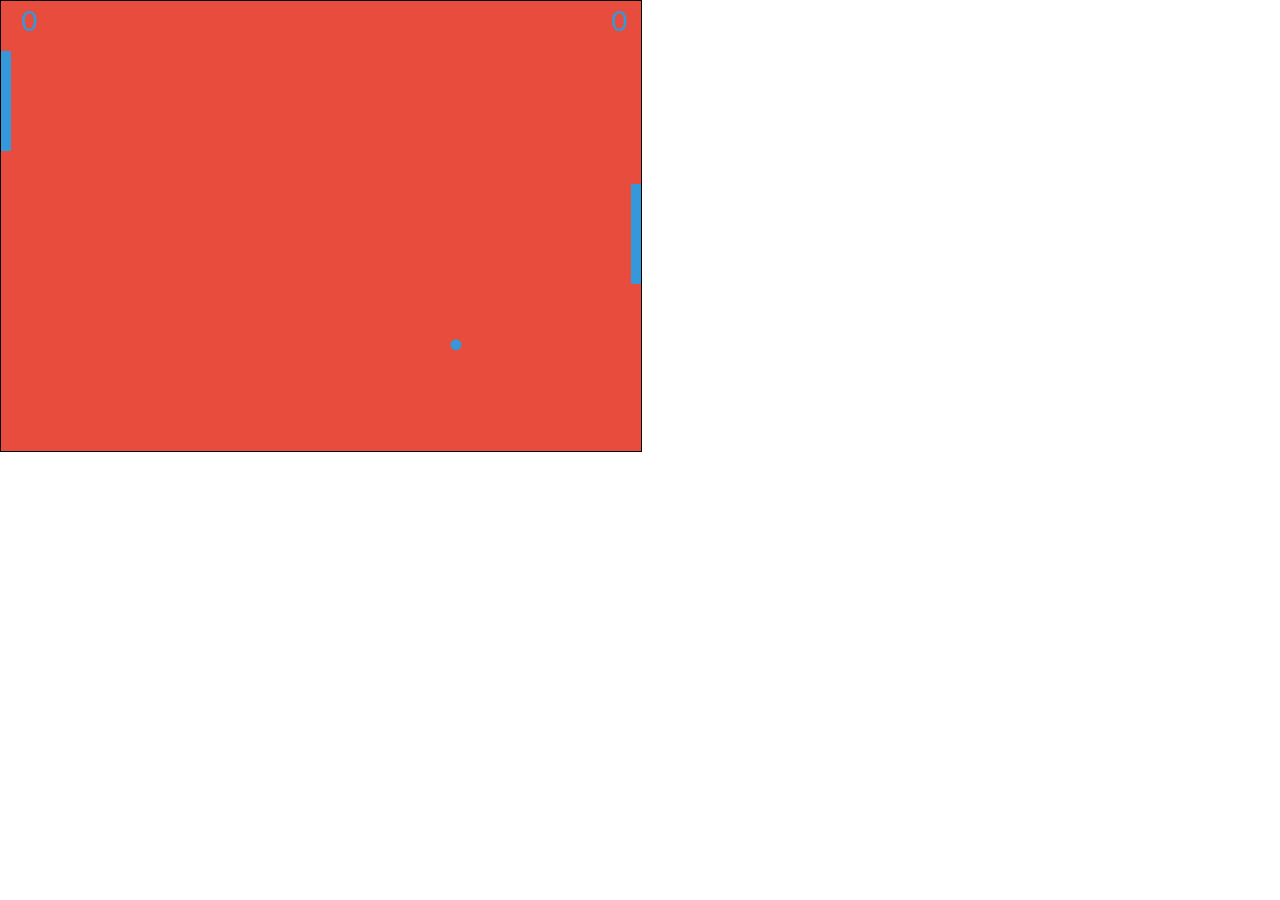
<file: games.html>
<!DOCTYPE html>
<html>
	<head>
		<meta charset="utf-8">
		<meta http-equiv="X-UA-Compatible" content="IE=edge">
		<meta name="viewport" content="width=device-width,initial-scale=1">
		<link rel="stylesheet" href="css/bootstrap.min.css">
		<link rel="stylesheet" href="css/bootstrap-theme.min.css">
		<link rel="stylesheet" href="https://cdnjs.cloudflare.com/ajax/libs/font-awesome/4.7.0/css/font-awesome.min.css">
		<link href="https://fonts.googleapis.com/css?family=Rubik" rel="stylesheet">
		<link href="https://fonts.googleapis.com/css?family=Rubik" rel="stylesheet">
	    <link rel="stylesheet" href="home.css">
		<title>Palash Agrawal</title>
	</head>
	<body>
        <canvas id="game1" style="border:1px solid #000000;"></canvas>
	</body>
	<script type="text/javascript">
		// var canvas = null;
		// var context =null;
		// var framerate = 3000/30;
		// var frame = 0;
		// var frame2 = 0;
		// var assests = ['tyrion.jpg','jon2.jpg','jamie.jpg','dragon.jpg'];
		// var frames = [];
		// setup = function(){
		// 	canvas = document.getElementById("my_canvas");
		// 	context = canvas.getContext('2d');
		// 	canvas.width = window.innerWidth;
		// 	canvas.height = window.innerHeight;

		// 	for(var i=0;i<assests.length;i++){
		// 		frames.push(new Image());
		// 		frames[i].src = assests[i];
		// 		frames[i].onload = onImageload;
		// 	}
		// 	setInterval(animate,framerate);
		// };
		// var animate = function(){
		// 	context.clearRect(0,0,canvas.width,canvas.height);
		//     context.drawImage(frames[frame],0,0,window.innerWidth,window.innerHeight);
		// 	frame2 = (frame2+1)%frames.length;
		// 	frame = (frame+1)%frames.length;
		// }
		// onImageload = function(){
		// 	console.log("Palash");
		// };
		// win = function(){
			
		// };
		// setup();
		var p1y =50;
		var p2y = 50;
		var pt = 10;
		var ph = 100;
        var c = null;
        var cc= null;
        
        var vx = 3 + Math.random()*5;
        var vy = 3 + Math.random()*5;
        var radius = 5;
        var score1=0;
        var score2=0;
        var missed = 0;
        var vp2 = 7;
        var ph2 = 100;
		setup = function(){
			c = document.getElementById('game1');
			cc = c.getContext('2d');
			c.width=window.innerWidth/2;
			c.height = window.innerHeight/2;
			setInterval(update,1000/30);
			c.addEventListener('mousemove',function(e){
				p1y = e.clientY - ph/2;
			})
		}
		setup();
		var bx = c.width/2;
        var by = c.height/2;
        function reset(){
			bx = c.width/2;
			by = c.height/2;
			vx=3 + Math.random()*5;
			vy=3 + Math.random()*5;
			//ph=100;
			p2y = c.height/2 - ph;
		}
		function update(){
			if(bx-radius<=pt){
				if(ph>=20){
					    ph=ph-4;
				}
			}
			if(by-radius <= 0 && vy < 0){
				vy = -vy;
			}
			if(by+radius >= c.height && vy > 0){
				vy = -vy;
			}
			if(bx+radius >= c.width-pt  && vx > 0){
				if(by - radius <= p2y + ph2 && by + radius >= p2y){
					vx = -vx;
					vx=vx-1;
					if(vy<0){
						vy-=0.2;
					}
					if(vy>=0){
						vy+=0.2;
					}
				}
				else{
					score1++;
					missed = -50;
					reset();
				}
				vp2 = vp2 + 0.1
			}
			if(bx-radius <= pt && vx < 0){
				if(by - radius <= p1y + ph&& by + radius >= p1y){
					vx = -vx;
					vx=vx+1;
					if(vy<0){
						vy-=0.2;
					}
					if(vy>=0){
						vy+=0.2;
					}
				}
				else{
					score2++;
					missed = 50;
					reset();
				}
			}

			bx = bx + vx;
			by = by + vy;
			
			if(p2y+ph/2 > by){
				p2y = p2y - vp2;
			}
			if(p2y+ph/2 < by){
				p2y = p2y + vp2;
			}
			cc.fillStyle = "#E74C3C";
			cc.fillRect(0,0,c.width,c.height);
			cc.fillStyle = "#3498DB";
			cc.fillRect(0,p1y,pt,ph);
			cc.fillRect(c.width-pt,p2y,pt,ph2);
			cc.beginPath();
			cc.arc(bx,by,radius,0,2*Math.PI);
			cc.strokeStyle = "#3498DB";
			cc.stroke();
			cc.fill();
			cc.font = "30px Arial";
			cc.fillText(score1,20,30);
			cc.fillText(score2,c.width-30,30);
			if(missed > 0){
				cc.fillStyle = "white";
			    cc.fillText("You Missed!",c.width/2-60,c.height/2);
			    missed--;
			}
			if(missed < 0){
				cc.fillStyle = "white";
			    cc.fillText("CPU Missed!",c.width/2-pt-30,c.height/2);
			    missed++;
			}
		}
		
	</script>
</html>
</file>
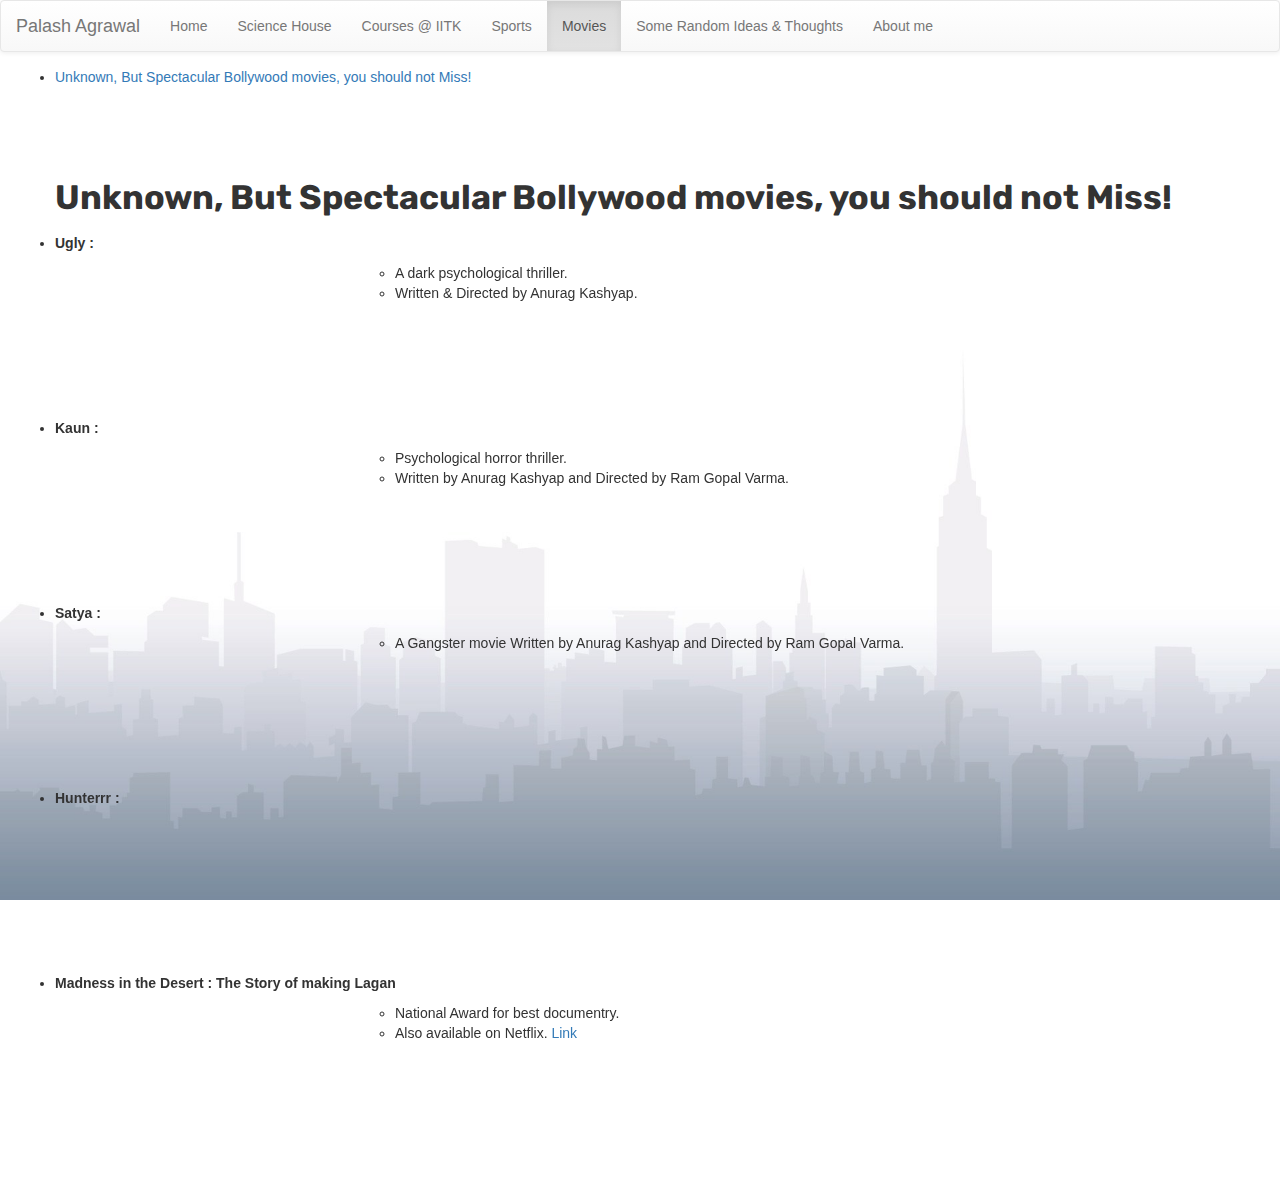
<file: movies.html>
<!DOCTYPE html>
<html>
	<head>
		<meta charset="utf-8">
		<meta http-equiv="X-UA-Compatible" content="IE=edge">
		<meta name="viewport" content="width=device-width,initial-scale=1">
		<link rel="stylesheet" href="css/bootstrap.min.css">
		<link rel="stylesheet" href="css/bootstrap-theme.min.css">
		<link rel="stylesheet" href="https://cdnjs.cloudflare.com/ajax/libs/font-awesome/4.7.0/css/font-awesome.min.css">
		<link href="https://fonts.googleapis.com/css?family=Rubik" rel="stylesheet">
		<link href="https://fonts.googleapis.com/css?family=Rubik" rel="stylesheet">
	    <link rel="stylesheet" href="home.css">
		<title>Palash Agrawal</title>
	</head>
	<body class="index">

		<div id="fb-root"></div>
<script>(function(d, s, id) {
  var js, fjs = d.getElementsByTagName(s)[0];
  if (d.getElementById(id)) return;
  js = d.createElement(s); js.id = id;
  js.src = 'https://connect.facebook.net/en_GB/sdk.js#xfbml=1&version=v3.2&appId=320500372076192&autoLogAppEvents=1';
  fjs.parentNode.insertBefore(js, fjs);
}(document, 'script', 'facebook-jssdk'));</script>



		<nav class="navbar navbar-default">
		  <div class="container-fluid">
		    <div class="navbar-header">
		      <a class="navbar-brand" href="index.html">Palash Agrawal</a>
		    </div>
		    <ul class="nav navbar-nav">
		      <li><a href="index.html">Home</a></li>
		      <li><a href="cs.html">Science House</a></li>
		      <li><a href="phy.html">Courses @ IITK</a></li>
		      <li><a href="cricket.html">Sports</a></li>
		      <li class="active"><a href="movies.html">Movies</a></li>
		      <li><a href="ideas.html">Some Random Ideas & Thoughts</a></li>
		      <li><a href="aboutme.html">About me</a></li>
		    </ul>
		  </div>
		</nav>


		<div class="parent">
			<ul>
				<li><a href="#Unknownmovies">Unknown, But Spectacular Bollywood movies, you should not Miss!</a></li>
			</ul>

<div class="fb-comments" data-href="https://palash97.github.io/" data-numposts="2"></div>
			<hr> 
			<ul id="Unknownmovies">
				<p class="heading">Unknown, But Spectacular Bollywood movies, you should not Miss!</p>
				<li><b>Ugly :</b>
					<div class="moviebox">
						<div class="child20"><iframe src="https://www.youtube.com/embed/4ougQY2-zpk" frameborder="0" allow="autoplay; encrypted-media" allowfullscreen></iframe></div>
						<ul style="margin-top: 10px;"><li>A dark psychological thriller.</li><li>Written & Directed by Anurag Kashyap.</li></ul>
					</div>
				</li>
				<li><b>Kaun :</b>
					<div class="moviebox">
						<div class="child20"><iframe src="https://www.youtube.com/embed/E8UIfSmVSrI" frameborder="0" allow="autoplay; encrypted-media" allowfullscreen></iframe></div>
						<ul style="margin-top: 10px;"><li>Psychological horror thriller.</li><li>Written by Anurag Kashyap and Directed by Ram Gopal Varma.</li></ul>
					</div>
				</li>
				<li><b>Satya :</b>
					<div class="moviebox">
						<div class="child20"><iframe src="https://www.youtube.com/embed/HMLdEV-k5zw" frameborder="0" allow="autoplay; encrypted-media" allowfullscreen></iframe></div>
						<ul style="margin-top: 10px;"><li>A Gangster movie Written by Anurag Kashyap and Directed by Ram Gopal Varma.</li></ul>
					</div>
				</li>
				<li><b>Hunterrr :</b>
					<div class="moviebox">
						<div class="child20"><iframe src="https://www.youtube.com/embed/ytDp30vuiCo" frameborder="0" allow="autoplay; encrypted-media" allowfullscreen></iframe></div>
						<ul style="margin-top: 10px;"></ul>
					</div>
				</li>
				<li><b>Madness in the Desert : The Story of making Lagan</b>
					<div class="moviebox">
						<div class="child20"><iframe src="https://www.youtube.com/embed/HUJMRD_-c_c" frameborder="0" allow="autoplay; encrypted-media" allowfullscreen></iframe></div>
						<ul style="margin-top: 10px;"><li>National Award for best documentry.</li><li>Also available on Netflix. <a href="https://www.netflix.com/in/title/80229953">Link</a></li></ul>
					</div>
				</li>
			</ul>

			
		</div>
	</body>
</html>
</file>
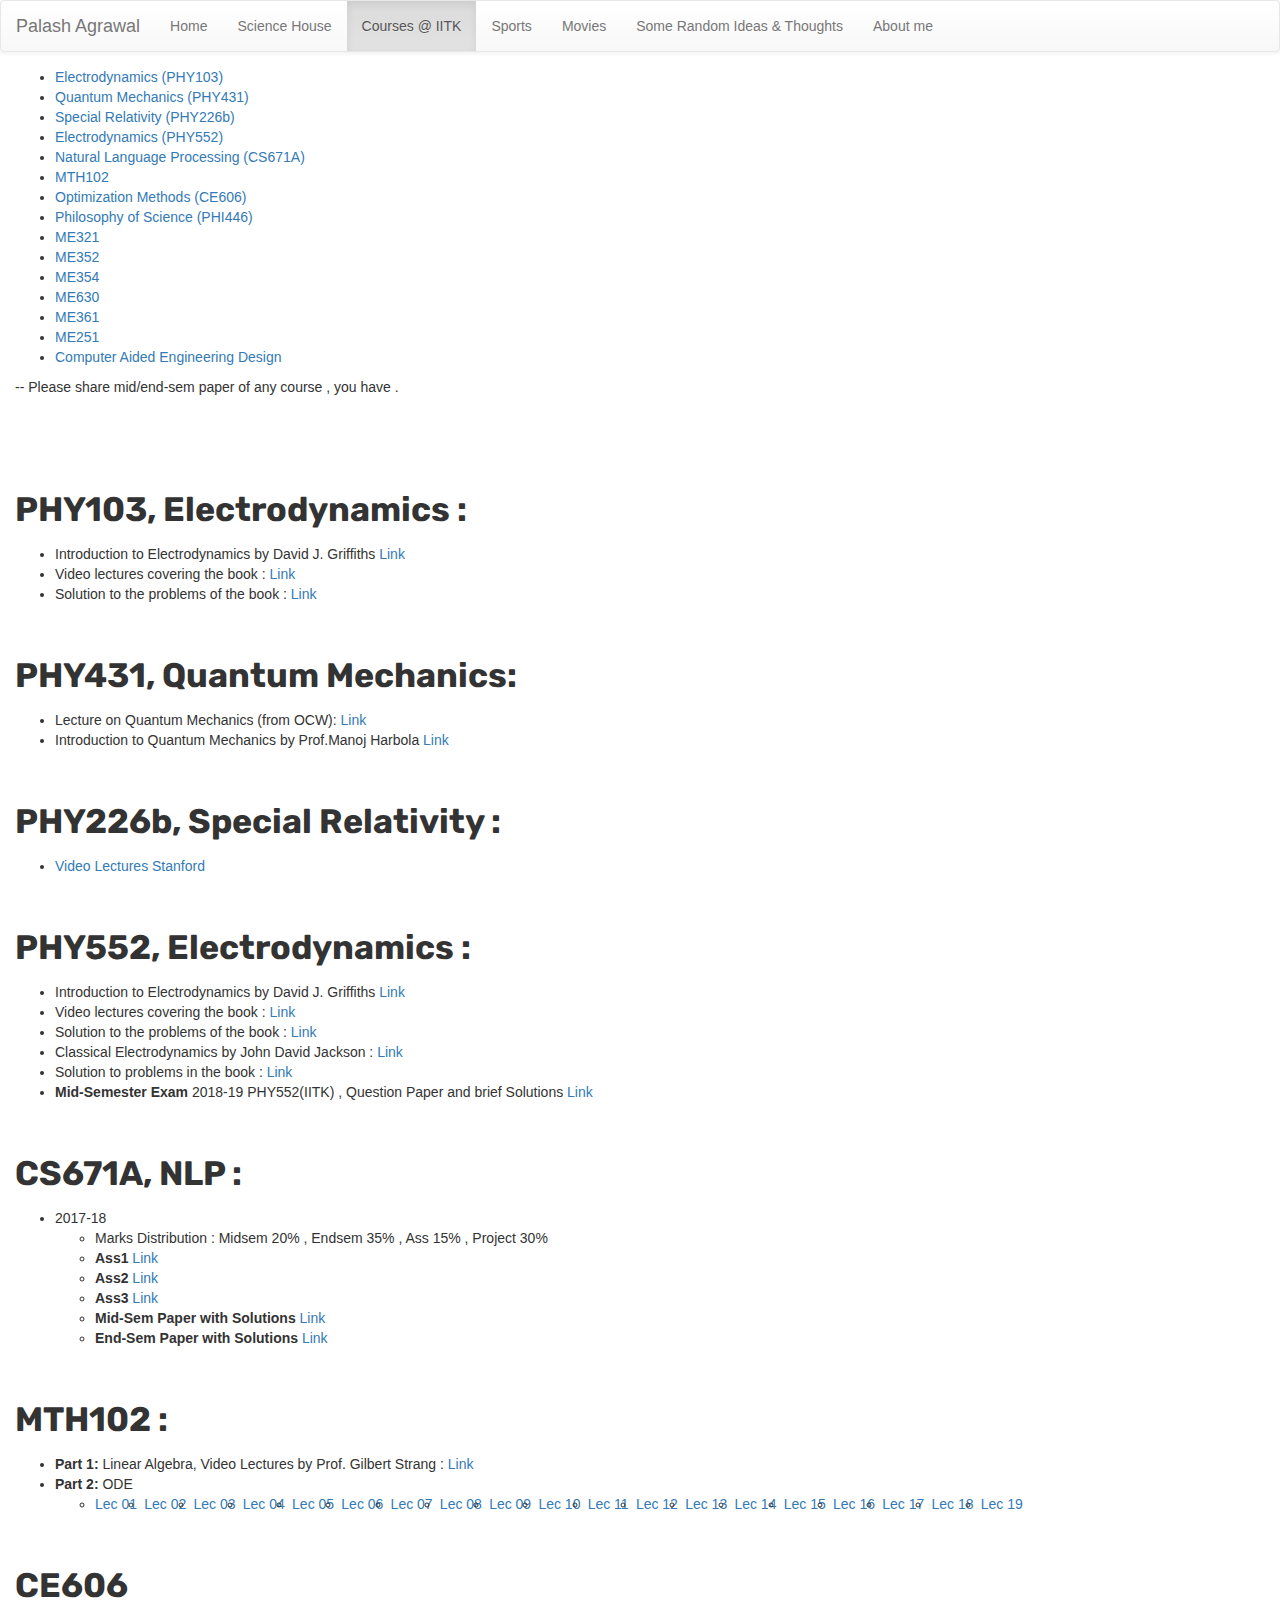
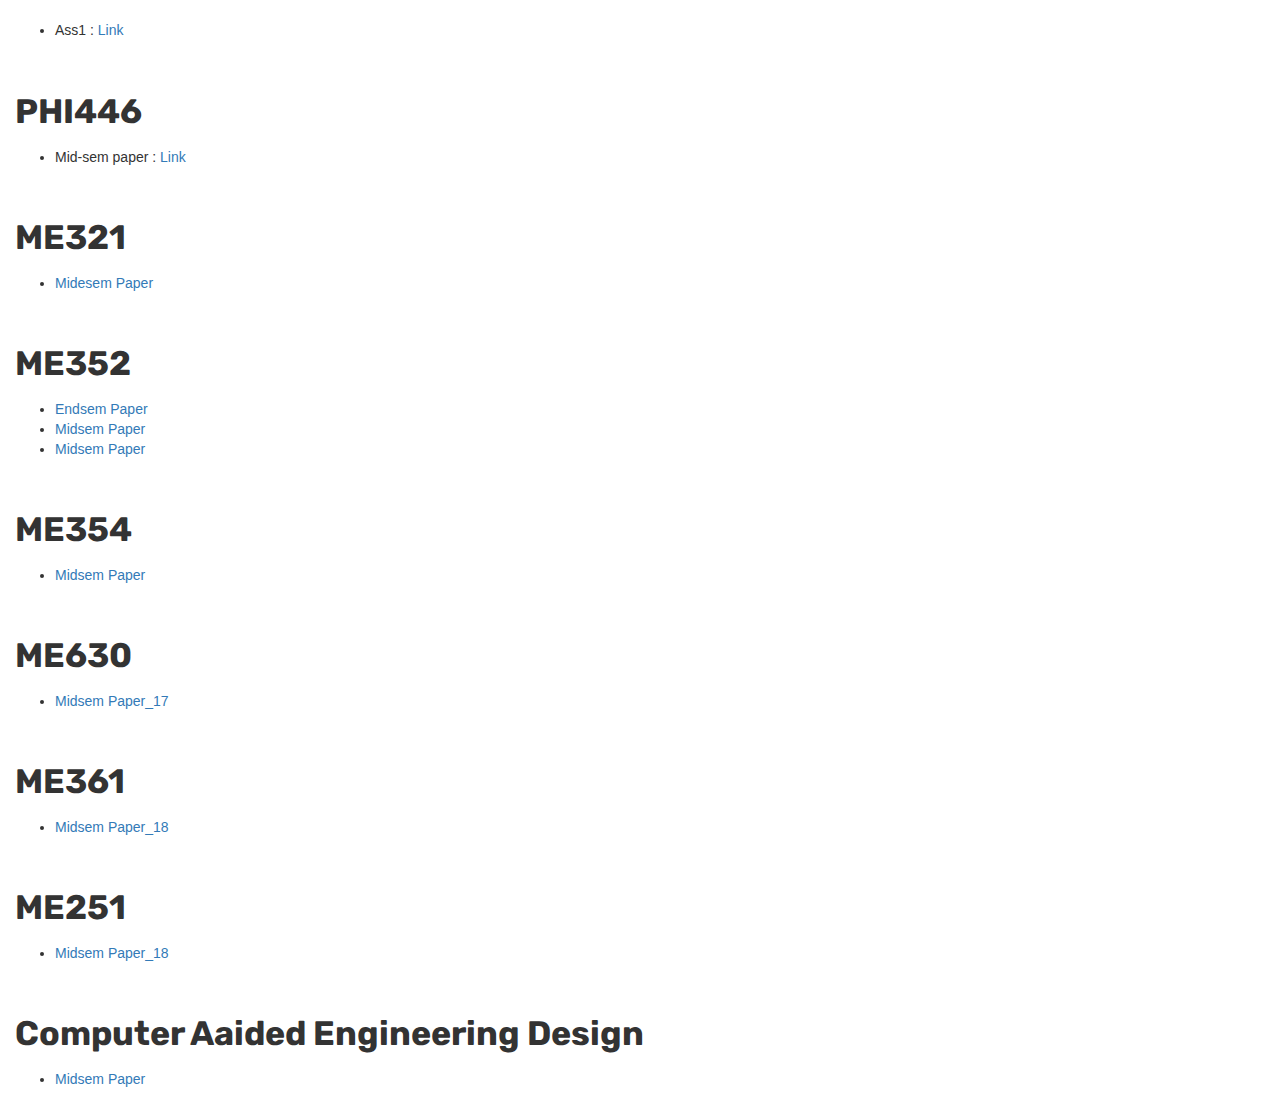
<file: phy.html>
<!DOCTYPE html>
<html>
	<head>
		<meta charset="utf-8">
		<meta http-equiv="X-UA-Compatible" content="IE=edge">
		<meta name="viewport" content="width=device-width,initial-scale=1">
		<link rel="stylesheet" href="css/bootstrap.min.css">
		<link rel="stylesheet" href="css/bootstrap-theme.min.css">
		<link rel="stylesheet" href="https://cdnjs.cloudflare.com/ajax/libs/font-awesome/4.7.0/css/font-awesome.min.css">
		<link href="https://fonts.googleapis.com/css?family=Rubik" rel="stylesheet">
		<link href="https://fonts.googleapis.com/css?family=Rubik" rel="stylesheet">
	    <link rel="stylesheet" href="home.css">
		<title>Palash Agrawal</title>
	</head>
	<body>

		<div id="fb-root"></div>
<script>(function(d, s, id) {
  var js, fjs = d.getElementsByTagName(s)[0];
  if (d.getElementById(id)) return;
  js = d.createElement(s); js.id = id;
  js.src = 'https://connect.facebook.net/en_GB/sdk.js#xfbml=1&version=v3.2&appId=320500372076192&autoLogAppEvents=1';
  fjs.parentNode.insertBefore(js, fjs);
}(document, 'script', 'facebook-jssdk'));</script>



		<nav class="navbar navbar-default">
		  <div class="container-fluid">
		    <div class="navbar-header">
		      <a class="navbar-brand" href="index.html">Palash Agrawal</a>
		    </div>
		    <ul class="nav navbar-nav">
		      <li><a href="index.html">Home</a></li>
		      <li><a href="cs.html">Science House</a></li>
		      <li class="active"><a href="phy.html">Courses @ IITK</a></li>
		      <li><a href="cricket.html">Sports</a></li>
		      <li><a href="movies.html">Movies</a></li>
		      <li><a href="ideas.html">Some Random Ideas & Thoughts</a></li>
		      <li><a href="aboutme.html">About me</a></li>
		    </ul>
		  </div>
		</nav>


		<div class="parent">
            <!-- <div style="display: flex;flex-direction: column;justify-content: space-between;">
            	<div style="display: flex;flex-direction: row;">
            		<svg width="400" height="180">
							<rect  x="50" y="20" rx="20" ry="20" width="250" height="150" style="fill:blue;stroke:pink;stroke-width:5;fill-opacity:0.1;stroke-opacity:0.9" />
                    </svg>
            	</div>
            	            	<div style="display: flex;flex-direction: row;">
            		<svg width="400" height="110">

                        <rect width="300" height="100" style="fill:grey;stroke-width:3;stroke:rgb(0,0,0)" />
                        
                    </svg>
                    <svg width="400" height="110">
                        <rect width="300" height="100" style="fill:grey;stroke-width:3;stroke:rgb(0,0,0)" />
                    </svg>
                    <svg width="400" height="110">
                        <rect width="300" height="100" style="fill:grey;stroke-width:3;stroke:rgb(0,0,0)" />
                    </svg>
                    <svg width="400" height="110">
                        <rect width="300" height="100" style="fill:grey;stroke-width:3;stroke:rgb(0,0,0)" />
                    </svg>
                    <svg width="400" height="110">
                        <rect width="300" height="100" style="fill:grey;stroke-width:3;stroke:rgb(0,0,0)" />
                    </svg>
            	</div>
            </div> -->
			<ul>
				<li><a href="#electro1">Electrodynamics (PHY103)</a></li>
				<li><a href="#quantum2">Quantum Mechanics (PHY431)</a></li>
				<li><a href="#special">Special Relativity (PHY226b)</a></li>
				<li><a href="#electro2">Electrodynamics (PHY552)</a></li>
				<li><a href="#nlp">Natural Language Processing (CS671A)</a></li>
				<li><a href="#mth102">MTH102</a></li>
				<li><a href="#ce606">Optimization Methods (CE606)</a></li>
				<li><a href="#phi446">Philosophy of Science (PHI446)</a></li>
				<li><a href="#me321">ME321</a></li>
				<li><a href="#me352">ME352</a></li>
				<li><a href="#me354">ME354</a></li>
				<li><a href="#me630">ME630</a></li>
				<li><a href="#me361">ME361</a></li>
				<li><a href="#me361">ME251</a></li>
				<li><a href="#caed">Computer Aided Engineering Design</a></li>
			</ul>

<p>-- Please share mid/end-sem paper of any course , you have .</p>
<div class="fb-comments" data-href="https://palash97.github.io/" data-numposts="2"></div>
			<hr> 

			<div id="electro1">
				<p class="heading">PHY103, Electrodynamics :</p>
				<ul>
					<li>Introduction to Electrodynamics by David J. Griffiths <a href="http://ed.quantum-bg.org/Introduction%20To%20Electrodynamics%20-Griffiths.pdf">Link</a></li>
					<li>Video lectures covering the book : <a href="https://www.youtube.com/watch?v=6NOIqhxvZ74&list=PLDDEED00333C1C30E">Link</a></li>
					<li>Solution to the problems of the book : <a href="http://www.fisica.net/ebooks/eletricidade/Griffiths%20-%20Introduction%20to%20Electrodynamics%20Solutions%20Manual%20-%20With%20U">Link</a></li>
				</ul>
			</div>

			<div id="quantum2">
				<p class="heading">PHY431, Quantum Mechanics:</p>
				<ul>
					<li>Lecture on Quantum Mechanics (from OCW): <a href="https://www.youtube.com/watch?v=lZ3bPUKo5zc&list=PLUl4u3cNGP61-9PEhRognw5vryrSEVLPr">Link</a></li>
					<li>Introduction to Quantum Mechanics by Prof.Manoj Harbola<a href="https://www.youtube.com/watch?v=1KkdyGalRL0&list=PLq-Gm0yRYwThlWitIAZTpbzrd3ii-kkoI"> Link</a></li>
				</ul>
			</div>

            <div id="special">
				<p class="heading">PHY226b, Special Relativity :</p>
				<ul>
					<li><a href="https://www.youtube.com/watch?v=toGH5BdgRZ4&list=PLD9DDFBDC338226CA">Video Lectures Stanford</a></li>
				</ul>
			</div> 

			<div id="electro2">
				<p class="heading">PHY552, Electrodynamics :</p>
				<ul>
					<li>Introduction to Electrodynamics by David J. Griffiths <a href="http://ed.quantum-bg.org/Introduction%20To%20Electrodynamics%20-Griffiths.pdf">Link</a></li>
					<li>Video lectures covering the book : <a href="https://www.youtube.com/watch?v=6NOIqhxvZ74&list=PLDDEED00333C1C30E">Link</a></li>
					<li>Solution to the problems of the book : <a href="http://www.fisica.net/ebooks/eletricidade/Griffiths%20-%20Introduction%20to%20Electrodynamics%20Solutions%20Manual%20-%20With%20U">Link</a></li>
					<li>Classical Electrodynamics by John David Jackson : <a href="https://palash97.github.io/phy552.pdf">Link</a></li>
					<li>Solution to problems in the book : <a href="http://www-personal.umich.edu/~pran/jackson/">Link</a></li>
					<li><b>Mid-Semester Exam</b> 2018-19 PHY552(IITK) , Question Paper and brief Solutions <a href="https://palash97.github.io/phy552.pdf">Link</a></li>
				</ul>
			</div>
            
            <div id="nlp">
				<p class="heading">CS671A, NLP :</p>
				<ul>
					<li>2017-18
				    <ul>
				    	<li>Marks Distribution : Midsem 20% , Endsem 35% , Ass 15% , Project 30%</li>
						<li><b>Ass1</b><a href="https://palash97.github.io/nlp/ass1.pdf"> Link</a></li>
						<li><b>Ass2</b><a href="https://palash97.github.io/nlp/ass2.pdf"> Link</a></li>
						<li><b>Ass3</b><a href="https://palash97.github.io/nlp/ass3.pdf"> Link</a></li>
						<li><b>Mid-Sem Paper with Solutions</b><a href="https://palash97.github.io/nlp/mid.pdf"> Link</a></li>
						<li><b>End-Sem Paper with Solutions</b><a href="https://palash97.github.io/nlp/end.pdf"> Link</a></li>
				    </ul>
                    </li>
				</ul>
			</div> 


			<div id="mth102">
				<p class="heading">MTH102 :</p>
				<ul>
				<li><b>Part 1: </b>Linear Algebra, Video Lectures by Prof. Gilbert Strang : <a href="https://www.youtube.com/watch?v=ZK3O402wf1c&list=PL49CF3715CB9EF31D">Link</a></li>	
				<li><b>Part 2: </b>ODE	
					<ul style="display: flex;flex-direction: row;justify-content: space-between;width: 80%;">
								<li><a href="https://palash97.github.io/ode/ode1.pdf">Lec 01</a></li>
								<li><a href="https://palash97.github.io/ode/ode2.pdf">Lec 02</a></li>
								<li><a href="https://palash97.github.io/ode/ode3.pdf">Lec 03</a></li>
								<li><a href="https://palash97.github.io/ode/ode4.pdf">Lec 04</a></li>
								<li><a href="https://palash97.github.io/ode/ode5.pdf">Lec 05</a></li>
								<li><a href="https://palash97.github.io/ode/ode6.pdf">Lec 06</a></li>
								<li><a href="https://palash97.github.io/ode/ode7.pdf">Lec 07</a></li>
								<li><a href="https://palash97.github.io/ode/ode8.pdf">Lec 08</a></li>
								<li><a href="https://palash97.github.io/ode/ode9.pdf">Lec 09</a></li>
								<li><a href="https://palash97.github.io/ode/ode10.pdf">Lec 10</a></li>
								<li><a href="https://palash97.github.io/ode/ode11.pdf">Lec 11</a></li>
								<li><a href="https://palash97.github.io/ode/ode12.pdf">Lec 12</a></li>
								<li><a href="https://palash97.github.io/ode/ode13.pdf">Lec 13</a></li>
								<li><a href="https://palash97.github.io/ode/ode14.pdf">Lec 14</a></li>
								<li><a href="https://palash97.github.io/ode/ode15.pdf">Lec 15</a></li>
								<li><a href="https://palash97.github.io/ode/ode16.pdf">Lec 16</a></li>
								<li><a href="https://palash97.github.io/ode/ode17.pdf">Lec 17</a></li>
								<li><a href="https://palash97.github.io/ode/ode18.pdf">Lec 18</a></li>
					            <li><a href="https://palash97.github.io/ode/ode19.pdf">Lec 19</a></li>
					</ul>
				</li>	
				</ul>
			</div>
			<div id="ce606">
			<p class="heading">CE606</p>
			<ul>
				<li>Ass1 : <a target="_blank" href="https://photos.google.com/share/AF1QipNGeRpWE9LREEYAAnzmhQD3jqb08y8kPMaN-FN5VDOVrvK-07emdqcnFh646OA1Ag?key=MmN1ZjlCSHlrUE9wWlFMTXdZM3pVNHVKTVhPZnpB">Link</a></li>
			</ul>
		    </div>

		    <div id="phi446">
			<p class="heading">PHI446</p>
			<ul>
				<li>Mid-sem paper : <a target="_blank" href="https://photos.google.com/share/AF1QipNzF94qSkvjBASG05ok5KKlBlM4GWf50C74_5gpbn2mTdv1YZcU6fXrBnLS0DGPQA?key=WnNTNkR1TDNvNmVSOGRvZ2hIOXJ1clJpUWRpZkZ3">Link</a></li>
			</ul>
		    </div>

		    <div id="me321">
			<p class="heading">ME321</p>
			<ul>
				<li><a href="https://palash97.github.io/Mechanical/ME321_MS_18.pdf">Midesem Paper</a></li>
			</ul>
		    </div>

		    <div id="me352">
			<p class="heading">ME352</p>
			<ul>
				<li><a href="https://palash97.github.io/Mechanical/ME352_ES_17.pdf">Endsem Paper</a></li>
				<li><a href="https://palash97.github.io/Mechanical/ME352_MS_17.pdf">Midsem Paper</a></li>
				<li><a href="https://palash97.github.io/Mechanical/ME352_MS_18.pdf">Midsem Paper</a></li>
			</ul>
		    </div>

		    <div id="me354">
			<p class="heading">ME354</p>
			<ul>
				<!-- <li><a href="https://palash97.github.io/Mechanical/ME352_ES_17.pdf">Endsem Paper</a></li> -->
				<li><a href="https://palash97.github.io/Mechanical/ME354_MS_18.pdf">Midsem Paper</a></li>
			</ul>
		    </div>


		    <div id="me630">
			<p class="heading">ME630</p>
			<ul>
				<li><a href="https://palash97.github.io/Mechanical/ME630_MS_17.pdf">Midsem Paper_17</a></li>
			</ul>
		    </div>

		    <div id="me361">
			<p class="heading">ME361</p>
			<ul>
				<li><a href="https://palash97.github.io/Mechanical/ME361_MS_18.pdf">Midsem Paper_18</a></li>
			</ul>
		    </div>

		    <div id="me251">
			<p class="heading">ME251</p>
			<ul>
				<li><a href="https://palash97.github.io/Mechanical/ME251_MS_18.pdf">Midsem Paper_18</a></li>
			</ul>
		    </div>

		    <div id="caed">
			<p class="heading">Computer Aaided Engineering Design</p>
			<ul>
				<li><a href="https://palash97.github.io/Mechanical/cdesignm.pdf">Midsem Paper</a></li>
			</ul>
		    </div>

		</div>


	</body>
</html>
</file>
<file: home.css>
body.index{
    background-image: url("bg.jpg");
    background-size: 100%;
    background-position: bottom;
    background-repeat: no-repeat;
    background-attachment: fixed;
}
.homeQuote{
	
}
  /*body.index{
    background-image: url("arya.jpg");
    background-size: 100%;
    background-position: bottom;
    background-repeat: no-repeat;
    background-attachment: fixed;
}*/
.parent{
  max-width: 1600px;
  margin-left: auto;
  margin-right: auto;
  padding: 15px;
  display: flex;
  flex-direction: column;
  justify-content: space-between;
}
.sports_points{
	list-style-type: square;
	font-family: 'Rubik', sans-serif;
	font-size: 20px;
	margin-top: 10px;
}
.sportsSidebarElements{
	color: white;
	cursor: pointer;
}
img.my_photo{
	border-radius: 50%;
}
.navbar{
	margin-bottom: 0px;
}
.parent_child1{
	display: flex;
	flex-direction: row;
	align-items: center;
}
.child1_child {
  font-size: 30px;
  font-weight: bold;
  letter-spacing: -0.01em;
}
.aboutme_me{
	margin-top: 5px;
}
.aboutme_me > p {
	margin : 0;
}
p.do_more{
	margin-left: 20px;font-size: 34px; font-family: PT Serif,serif;font-weight: 700;color: var(--black);
}
.social-links i{
  color:rgba(149, 165, 166, 1);
  font-size:20px;text-rendering: auto;
  margin-right: 2px;
}
.contact{
	display: flex;
	flex-direction: column;
	margin-top: 10px;
}
.contact p{
	margin:0;
}
.contact_links{
	display: flex;
	flex-direction: column;
}
.contact_links a{
	margin:5px;
}
.heading{
	font-size: 34px;
	font-weight: 700;
	font-family: 'Rubik', sans-serif;
	color: var(--black);
	margin-top: 3%;
}
.button {
    background-color:#2980B9;
    border: none;
    color: white;
    text-align: center;
    text-decoration: none;
    cursor: pointer;
    border-radius: 3px;
}
.lecture_notes{
	display: none;
}
.child20{
	margin-top: 10px;
}
input{
	border-radius: 3px;
}
textarea{
	border-radius: 3px;
}
.moviebox{
	display: flex;
	flex-direction: row;
}
.closely{
	display: flex;align-items: center;margin-top: 20%;padding: 5px;
}
.cricketContent{
	display:flex;
	flex-direction: row;
	width: 100%;
	padding-top: 50px;
}
.sideBar{
	width: 15%;
	background-color:#777; 
	align-items: center;
	height:10000px;
}
.sideBarInnerStyle{
	display:flex;
	flex-direction: column;
	padding: 20px;
	position: fixed;
}
@media all and (max-width: 800px) {
	.cricketContent{
		display:flex;
		flex-direction: column;
		width: 100%;
		padding-top:  70%;
	}
	.sideBar{
		height: 50%;
		background-color:#777; 
		align-items: center;
		width: 100%;
		margin-top: 70%;
		padding: 100px;
	}
	.sideBarInnerStyle{
		display:flex;
		flex-direction: row;
		padding: 20px;
	}
	.closely{
		align-items: left;
		font-size: 10px;
	}
	.parent_child1{
		display: flex;
		flex-direction: column;
		align-items:
    }
    p.do_more{
	    font-size: 20px; font-family: PT Serif,serif;font-weight: 700;color: var(--black);
	    margin-left: 0px;
    }
    .heading{
	font-size: 20px; font-family: PT Serif,serif;font-weight: 700;color: var(--black);
    }
    .child20{
	position: relative;
	padding-bottom: 56.25%;
	padding-top: 30px; height: 0; overflow: hidden;
    }
	.child20 iframe,
	.child20 object,
	.child20 embed {
			position: absolute;
			top: 0;
			left: 0;
			width: 100%;
			height: 100%;
	}
   .child20{
		width: 100% !important;
		margin-top: 2%;
		margin-bottom: 1%;
   }
   .moviebox{
   	display: flex;
   	flex-direction: column;
   }
   .contact_links{
	display: flex;
	flex-direction: column;
}

}
</file>
